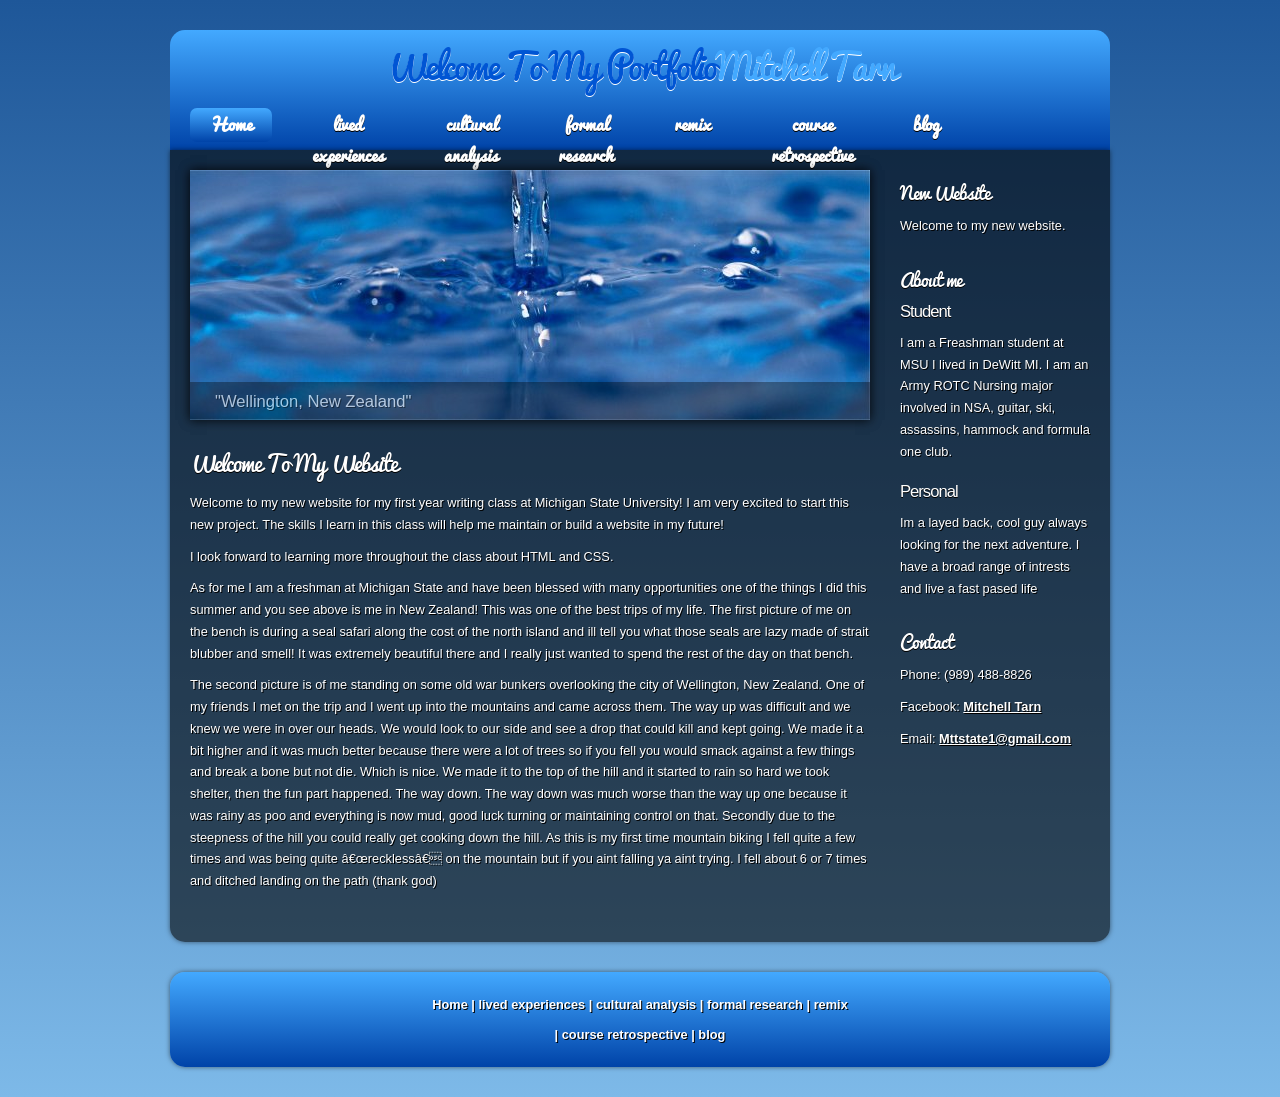
<file: index.html>
<!DOCTYPE html> 
<html>

<head>
  <title>My Portfolio</title>
  <meta name="description" content="website description" />
  <meta name="keywords" content="website keywords, Mitchell Tarn" />
  <meta http-equiv="content-type" content="text/html; charset=windows-1252" />
  <link rel="stylesheet" type="text/css" href="css/style.css" />
  <!-- modernizr enables HTML5 elements and feature detects -->
  <script type="text/javascript" src="js/modernizr-1.5.min.js"></script>
</head>

<body>
  <div id="main">		

    <header>
	  <div id="strapline">
	    <div id="welcome_slogan">
	      <h3>Welcome To My Portfolio<span>Mitchell Tarn</span></h3>
	    </div><!--close welcome_slogan-->
      </div><!--close strapline-->	  
	  <nav>
	    <div id="menubar">
          <ul id="nav">
            <li class="current"><a href="index.html">Home</a></li>
            <li><a href="lived.html">lived <br />experiences</a></li>            <li><a href="cultural.html">cultural <br />analysis</a></li>
            <li><a href="formal.html">formal <br />research</a></li>
            <li><a href="contact.html">remix</a></li>
            <li><a href="#">course <br />retrospective</a></li>
            <li><a href="blog.html">blog</a></li>
          </ul>
        </div><!--close menubar-->	
      </nav>
    </header>
    
	<div id="site_content">		
	  
	  <div class="sidebar_container">       
		<div class="sidebar">
          <div class="sidebar_item">
            <h2>New Website</h2>
            <p>Welcome to my new website. </p>
          </div><!--close sidebar_item--> 
        </div><!--close sidebar-->     		
		<div class="sidebar">
          <div class="sidebar_item">
            <h2>About me</h2>
            <h3>Student</h3>
            <p>I am a Freashman student at MSU I lived in DeWitt MI.
             I am an Army ROTC Nursing major involved in NSA, guitar, 
             ski, assassins, hammock and formula one club. </p>         
		  </div><!--close sidebar_item--> 
        </div><!--close sidebar-->
		<div class="sidebar">
          <div class="sidebar_item">
            <h3>Personal</h3>
            <p>Im a layed back, cool guy always looking for the next adventure.
            I have a broad range of intrests and live a fast pased life</p>         
		  </div><!--close sidebar_item--> 
        </div><!--close sidebar-->  		
        <div class="sidebar">
          <div class="sidebar_item">
            <h2>Contact</h2>
            <p>Phone: (989) 488-8826</p>
            <p>Facebook: <a href="https://www.facebook.com/mitch.tarn">Mitchell Tarn</a></p>
            <p>Email: <a href="mailto:Mttstate1@gmail.com">Mttstate1@gmail.com</a></p>
          </div><!--close sidebar_item--> 
        </div><!--close sidebar-->
       </div><!--close sidebar_container-->	

      <div class="slideshow">
	    <ul class="slideshow">
          <li class="show"><img width="680" height="250" src="images/home_1.jpg" alt="&quot;Wellington, New Zealand&quot;" /></li>
          <li><img width="680" height="250" src="images/home_2.jpg" alt="&quot;War Bunkers, New Zealand&quot;" /></li>
        </ul> 
	  </div>
	   
	  <div id="content">
        <div class="content_item">
		  <h1>Welcome To My Website</h1> 
          <p>Welcome to my new website for my first year writing class at Michigan State University! I am very excited to start this new project.  The skills I learn in this class will help me maintain or build a website in my future!</p>
          <p> I look forward to learning more throughout the class about HTML and CSS.</p>
           <p>As for me I am a freshman at Michigan State and have been blessed with many opportunities one of the things I did this summer and you see above is me in New Zealand! This was one of the best trips of my life.  The first picture of me on the bench is during a seal safari along the cost of the north island and ill tell you what those seals are lazy made of strait blubber and smell! It was extremely beautiful there and I really just wanted to spend the rest of the day on that bench.</p>
           <p> The second picture is of me standing on some old war bunkers overlooking the city of Wellington, New Zealand. One of my friends I met on the trip and I went up into the mountains and came across them. The way up was difficult and we knew we were in over our heads. We would look to our side and see a drop that could kill and kept going. We made it a bit higher and it was much better because there were a lot of trees so if you fell you would smack against a few things and break a bone but not die. Which is nice. We made it to the top of the hill and it started to rain so hard we took shelter, then the fun part happened. The way down. The way down was much worse than the way up one because it was rainy as poo and everything is now mud, good luck turning or maintaining control on that. Secondly due to the steepness of the hill you could really get cooking down the hill. As this is my first time mountain biking I fell quite a few times and was being quite “reckless” on the mountain but if you aint falling ya aint trying. I fell about 6 or 7 times and ditched landing on the path (thank god) </p>
		  
		</div><!--close content_item-->
      </div><!--close content-->   
	</div><!--close site_content-->  	

    <footer>
	  <a href="index.html">Home</a> | <a href="lived.html">lived experiences</a> | <a href="testimonials.html">cultural analysis</a> | <a href="projects.html">formal research</a> | <a href="contact.html">remix</a><br/><br/> | 
	  <a href="#">course retrospective</a> |  <a href="#">blog</a>
    </footer>
	
  </div><!--close main-->
  
  <!-- javascript at the bottom for fast page loading -->
  <script type="text/javascript" src="js/jquery.min.js"></script>
  <script type="text/javascript" src="js/image_slide.js"></script>
  
</body>
</html>
</file>
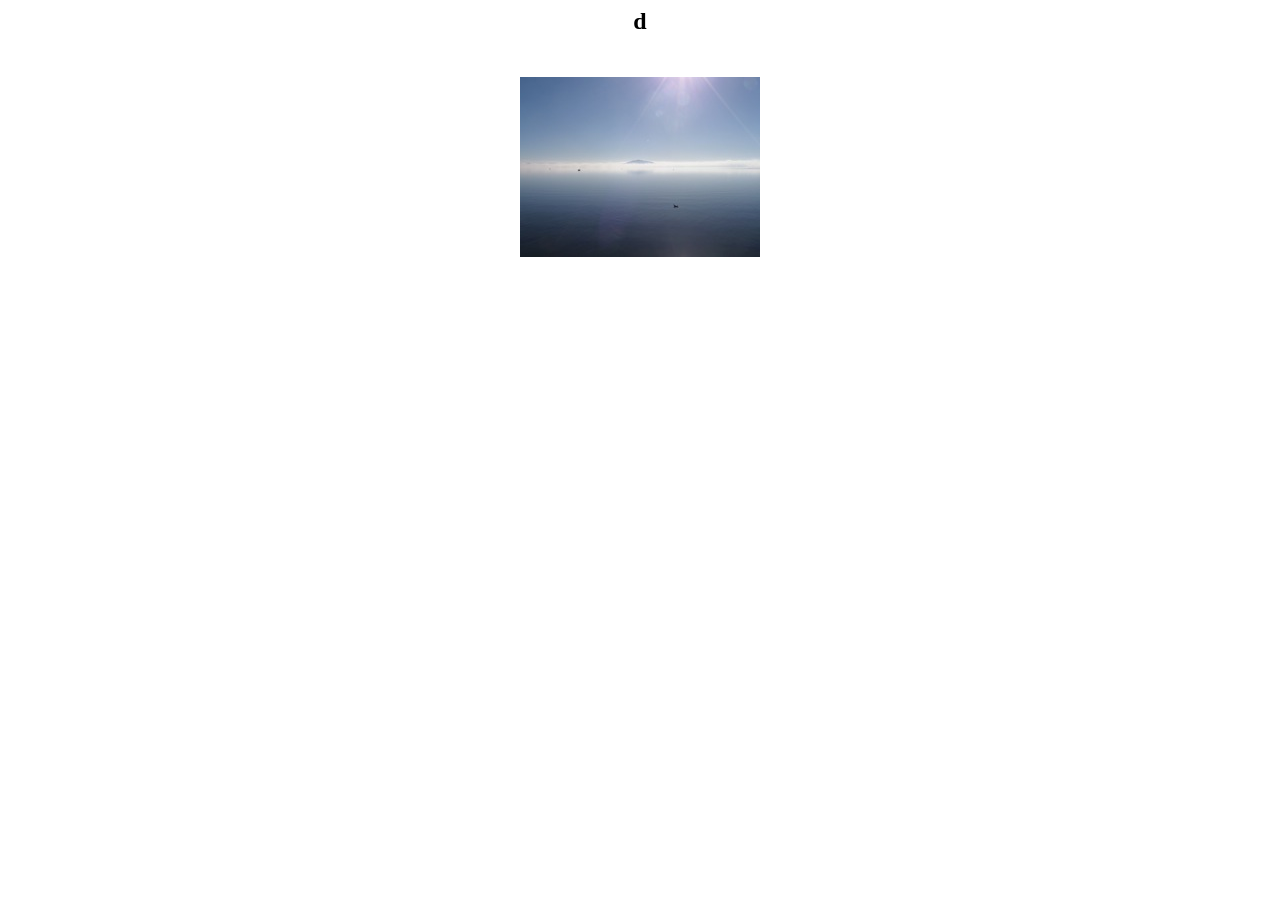
<file: images/index.html>
<!DOCTYPE HTML PUBLIC "-//W3C//DTD HTML 4.01 Transitional//EN">
<html>
 <head>
  <meta http-equiv="Content-Type" content="text/html; charset=utf-8">
  <title>
  d
  </title>
 </head>
 <body bgcolor="#ffffff" text="#000000">
  <h2 align="center">
  d
  </h2>
  
  <p><br>
  <table cellspacing="2" cellpadding="2" width="100%">
     <tr>
    <td align="center" width="33%">
     <a href="Pages/1.html"><img border="0" alt="" src="Thumbnails/1.jpg"></a><br><br>
    </td>
   </tr>

  </table>
 </body>
</html>
</file>
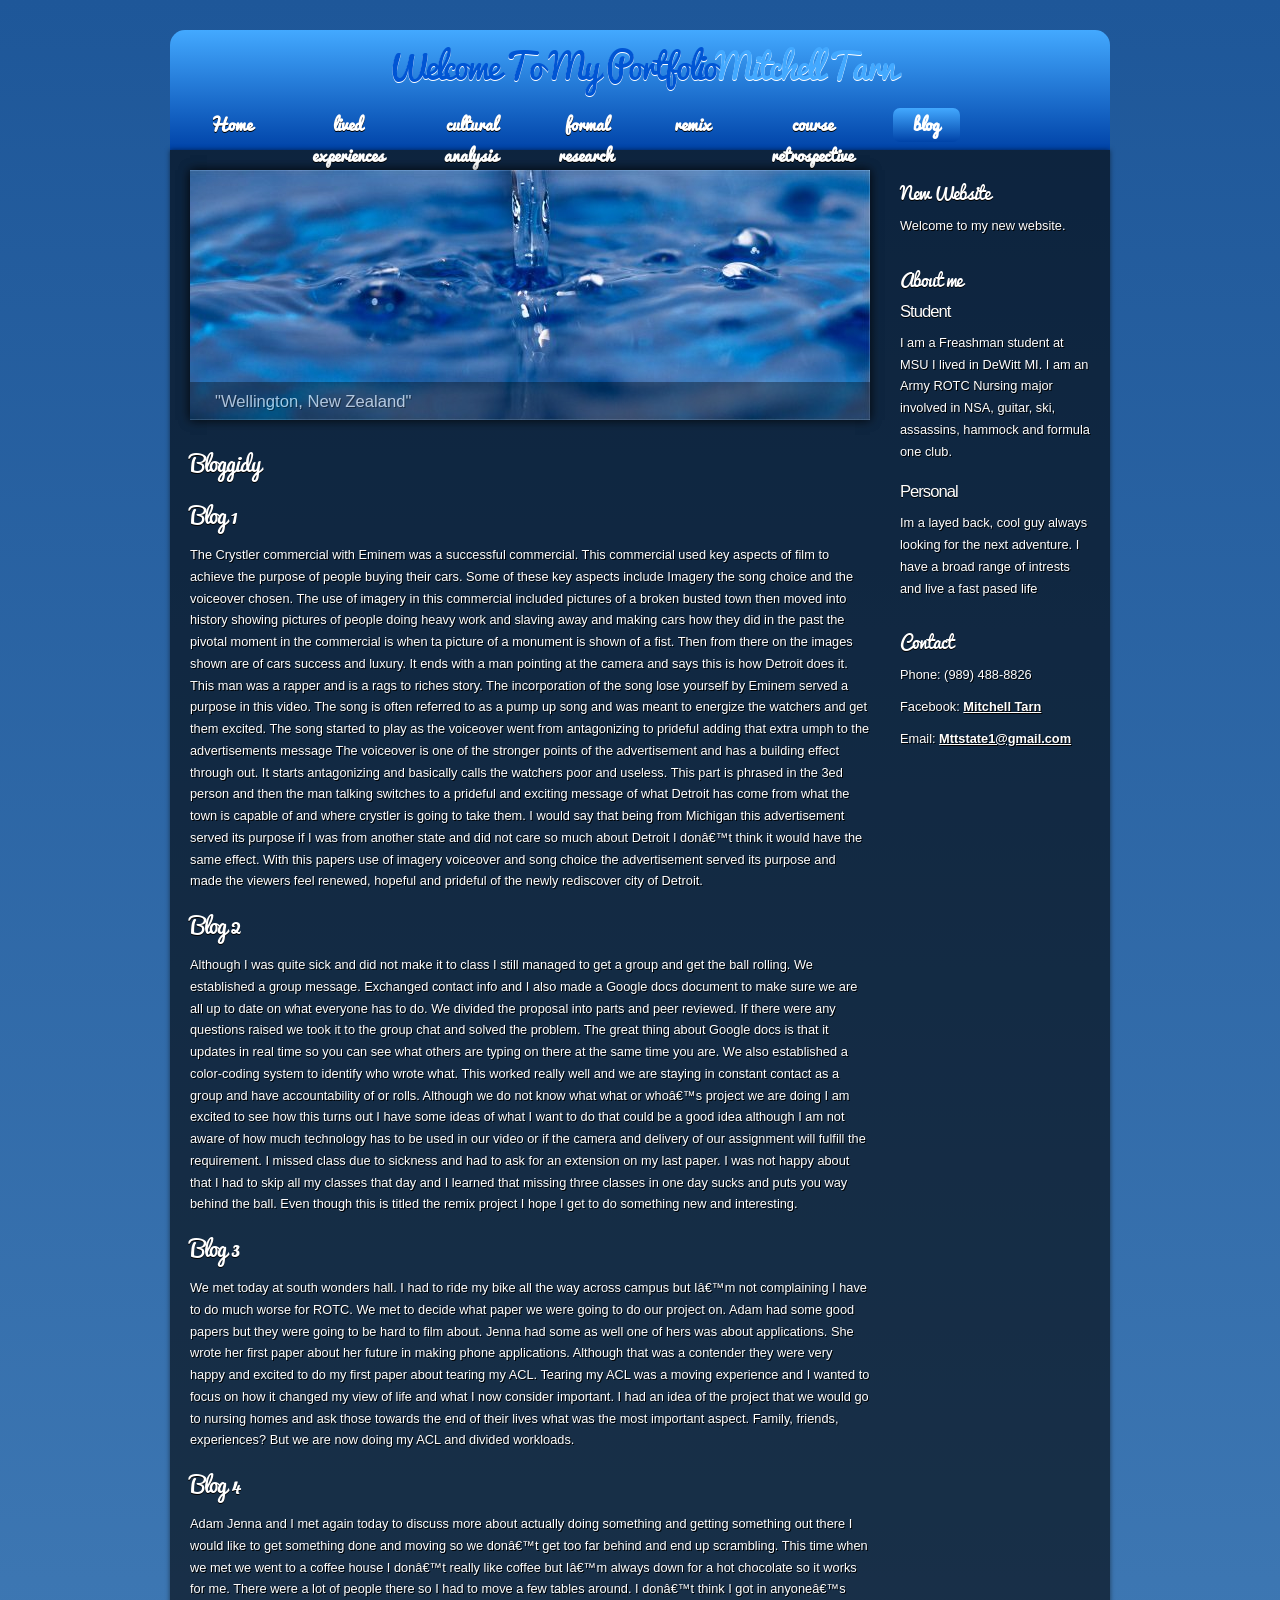
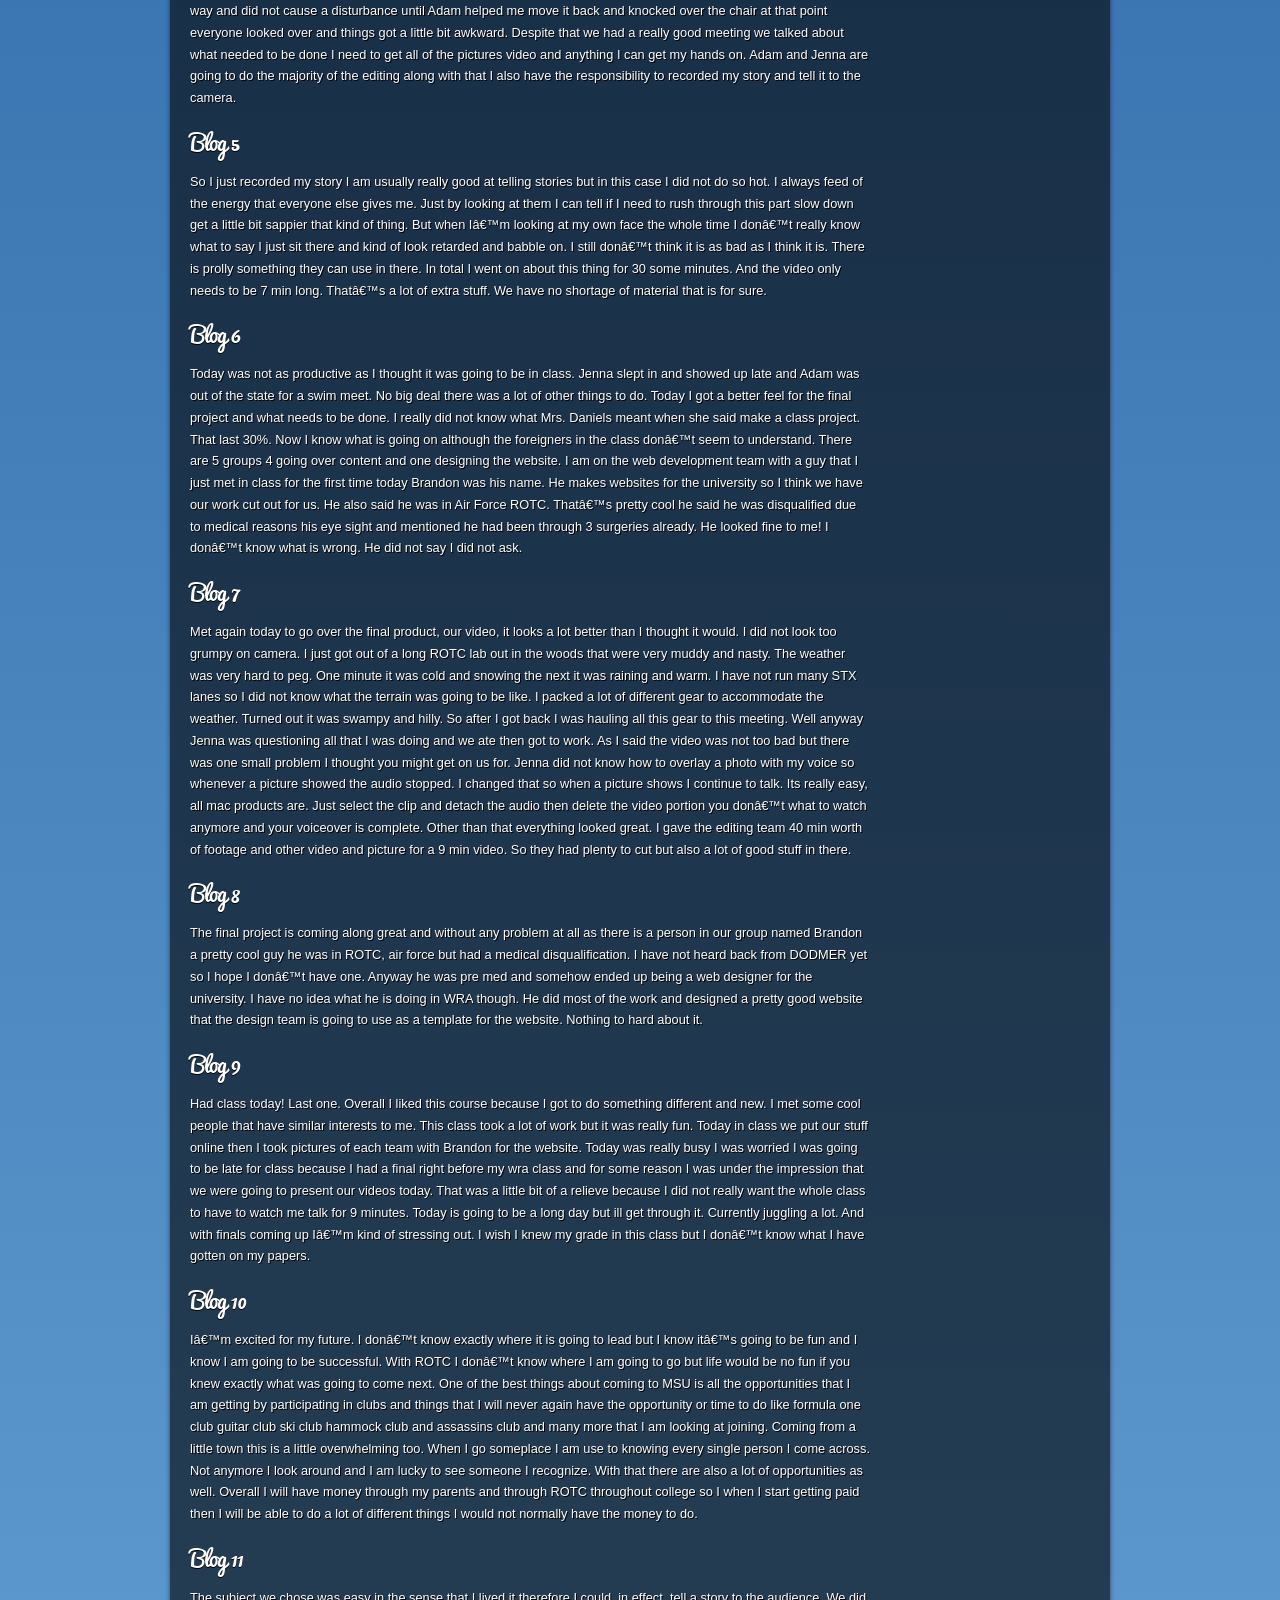
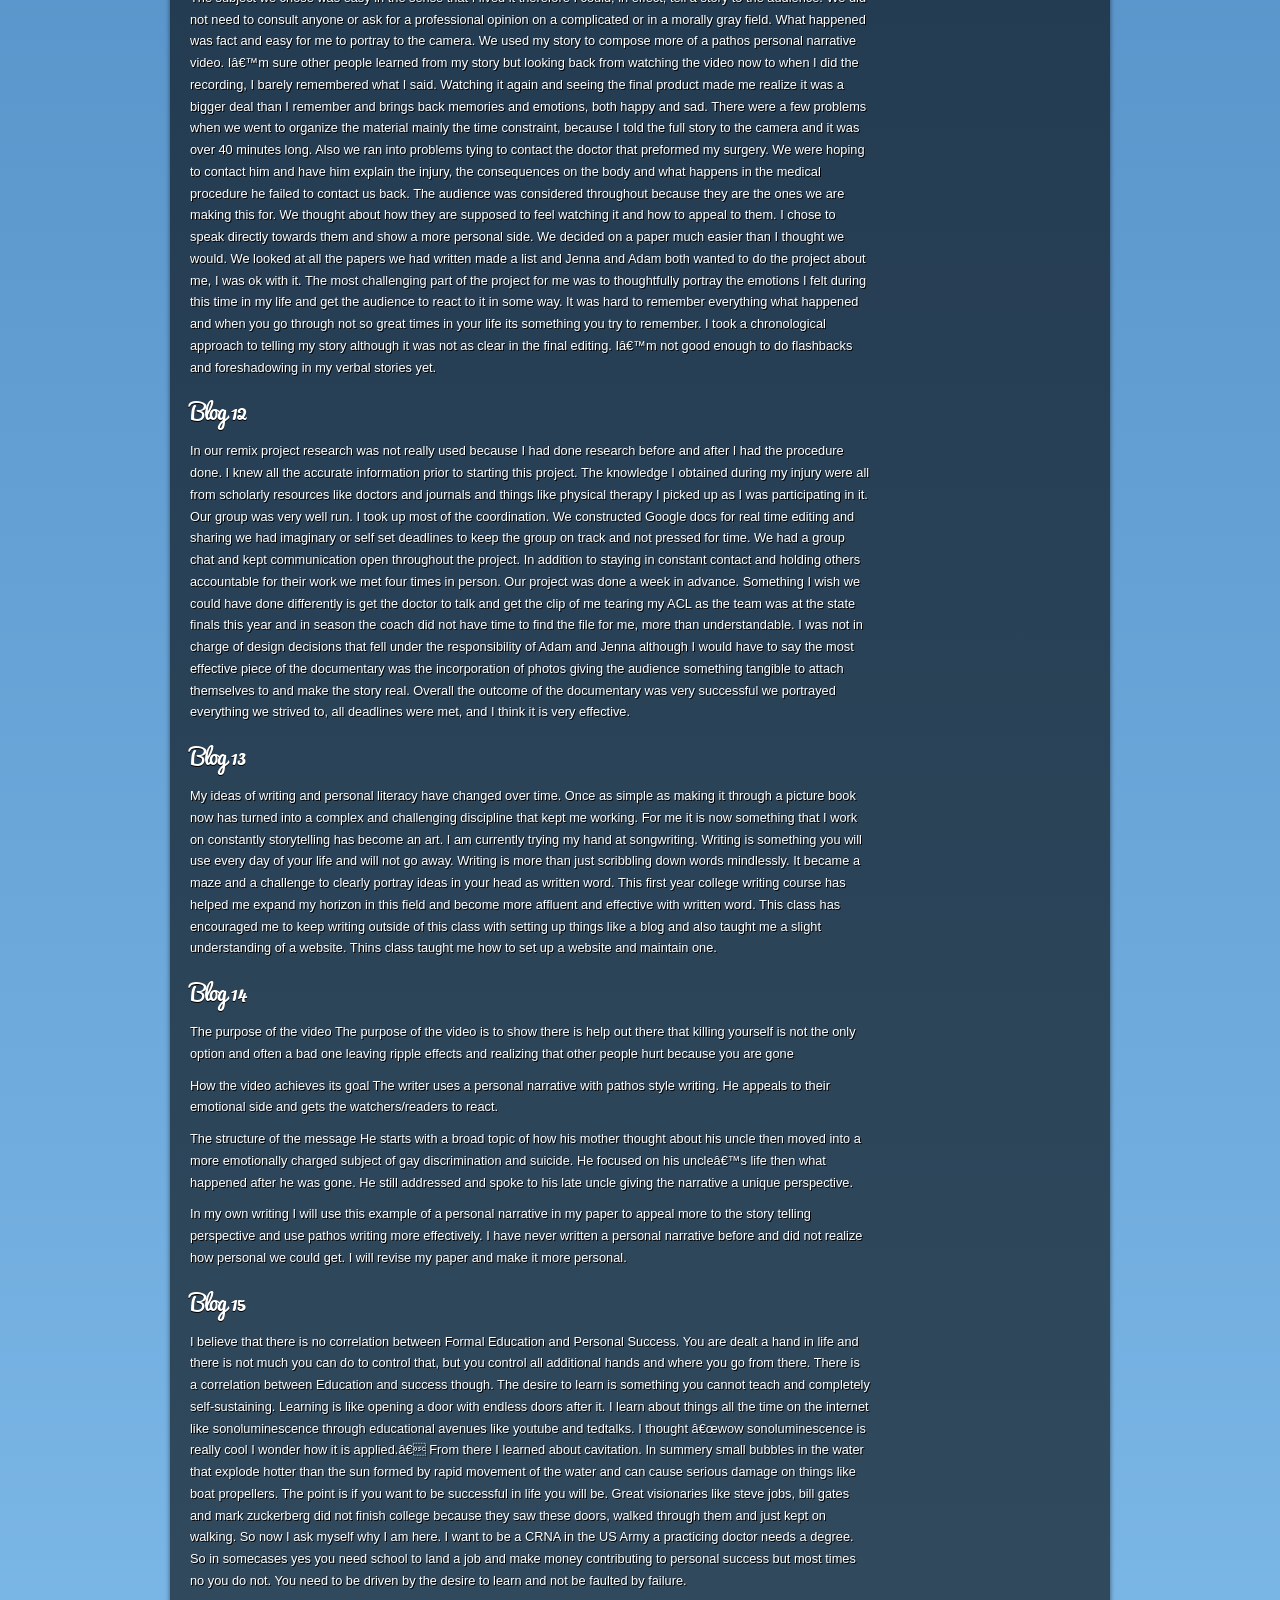
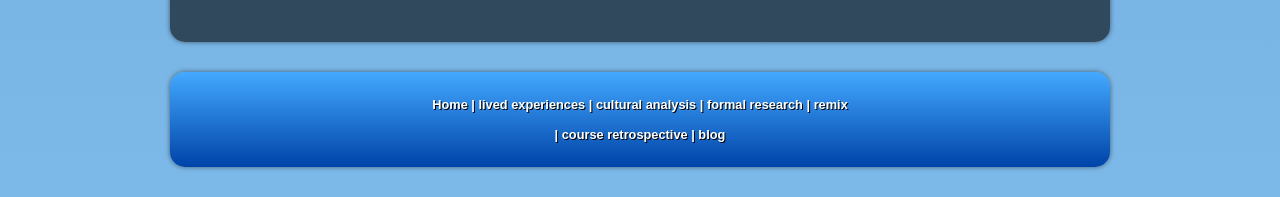
<file: blog.html>
<!DOCTYPE html> 
<html>

<head>
  <title>My Portfolio</title>
  <meta name="description" content="website description" />
  <meta name="keywords" content="website keywords, Mitchell Tarn" />
  <meta http-equiv="content-type" content="text/html; charset=windows-1252" />
  <link rel="stylesheet" type="text/css" href="css/style.css" />
  <!-- modernizr enables HTML5 elements and feature detects -->
  <script type="text/javascript" src="js/modernizr-1.5.min.js"></script>
</head>

<body>
  <div id="main">   

    <header>
    <div id="strapline">
      <div id="welcome_slogan">
        <h3>Welcome To My Portfolio<span>Mitchell Tarn</span></h3>
      </div><!--close welcome_slogan-->
      </div><!--close strapline-->    
    <nav>
      <div id="menubar">
          <ul id="nav">
            <li><a href="index.html">Home</a></li>
            <li><a href="lived.html">lived <br />experiences</a></li>            <li><a href="cultural.html">cultural <br />analysis</a></li>
            <li><a href="projects.html">formal <br />research</a></li>
            <li><a href="contact.html">remix</a></li>
            <li><a href="#">course <br />retrospective</a></li>
            <li class="current"><a href="blog.html">blog</a></li>
          </ul>
        </div><!--close menubar-->  
      </nav>
    </header>
    
  <div id="site_content">   
    
    <div class="sidebar_container">       
    <div class="sidebar">
          <div class="sidebar_item">
            <h2>New Website</h2>
            <p>Welcome to my new website. </p>
          </div><!--close sidebar_item--> 
        </div><!--close sidebar-->        
    <div class="sidebar">
          <div class="sidebar_item">
            <h2>About me</h2>
            <h3>Student</h3>
            <p>I am a Freashman student at MSU I lived in DeWitt MI.
             I am an Army ROTC Nursing major involved in NSA, guitar, 
             ski, assassins, hammock and formula one club. </p>         
      </div><!--close sidebar_item--> 
        </div><!--close sidebar-->
    <div class="sidebar">
          <div class="sidebar_item">
            <h3>Personal</h3>
            <p>Im a layed back, cool guy always looking for the next adventure.
            I have a broad range of intrests and live a fast pased life</p>         
      </div><!--close sidebar_item--> 
        </div><!--close sidebar-->      
        <div class="sidebar">
          <div class="sidebar_item">
            <h2>Contact</h2>
            <p>Phone: (989) 488-8826</p>
            <p>Facebook: <a href="https://www.facebook.com/mitch.tarn">Mitchell Tarn</a></p>
            <p>Email: <a href="mailto:Mttstate1@gmail.com">Mttstate1@gmail.com</a></p>
          </div><!--close sidebar_item--> 
        </div><!--close sidebar-->
       </div><!--close sidebar_container--> 

      <div class="slideshow">
      <ul class="slideshow">
          <li class="show"><img width="680" height="250" src="images/home_1.jpg" alt="&quot;Wellington, New Zealand&quot;" /></li>
          <li><img width="680" height="250" src="images/home_2.jpg" alt="&quot;War Bunkers, New Zealand&quot;" /></li>
        </ul> 
    </div>
     
    <div id="content">
        <div class="content_item">
      <h1>Bloggidy</h1> 
          <h1>Blog 1</h1>
          <p>The Crystler commercial with Eminem was a successful commercial. This commercial used key aspects of film to achieve the purpose of people buying their cars. Some of these key aspects include Imagery the song choice and the voiceover chosen.
The use of imagery in this commercial included pictures of a broken busted town then moved into history showing pictures of people doing heavy work and slaving away and making cars how they did in the past the pivotal moment in the commercial is when ta picture of a monument is shown of a fist. Then from there on the images shown are of cars success and luxury.  It ends with a man pointing at the camera and says this is how Detroit does it. This man was a rapper and is a rags to riches story.
The incorporation of the song lose yourself by Eminem served a purpose in this video. The song is often referred to as a pump up song and was meant to energize the watchers and get them excited. The song started to play as the voiceover went from antagonizing to prideful adding that extra umph to the advertisements message 
The voiceover is one of the stronger points of the advertisement and has a building effect through out. It starts antagonizing and basically calls the watchers poor and useless. This part is phrased in the 3ed person and then the man talking switches to a prideful and exciting message of what Detroit has come from what the town is capable of and where crystler is going to take them. 
I would say that being from Michigan this advertisement served its purpose if I was from another state and did not care so much about Detroit I don’t think it would have the same effect. With this papers use of imagery voiceover and song choice the advertisement served its purpose and made the viewers feel renewed, hopeful and prideful of the newly rediscover city of Detroit. 
</p>
          <h1>Blog 2</h1>
          <p>
Although I was quite sick and did not make it to class I still managed to get a group and get the ball rolling. We established a group message. Exchanged contact info and I also made a Google docs document to make sure we are all up to date on what everyone has to do. We divided the proposal into parts and peer reviewed. If there were any questions raised we took it to the group chat and solved the problem. The great thing about Google docs is that it updates in real time so you can see what others are typing on there at the same time you are. We also established a color-coding system to identify who wrote what. This worked really well and we are staying in constant contact as a group and have accountability of or rolls. Although we do not know what what or who’s project we are doing I am excited to see how this turns out I have some ideas of what I want to do that could be a good idea although I am not aware of how much technology has to be used in our video or if the camera and delivery of our assignment will fulfill the requirement. I missed class due to sickness and had to ask for an extension on my last paper. I was not happy about that I had to skip all my classes that day and I learned that missing three classes in one day sucks and puts you way behind the ball. Even though this is titled the remix project I hope I get to do something new and interesting. 
</p>
          <h1>Blog 3</h1>
          <p>We met today at south wonders hall. I had to ride my bike all the way across campus but I’m not complaining I have to do much worse for ROTC. We met to decide what paper we were going to do our project on. Adam had some good papers but they were going to be hard to film about. Jenna had some as well one of hers was about applications. She wrote her first paper about her future in making phone applications. Although that was a contender they were very happy and excited to do my first paper about tearing my ACL. Tearing my ACL was a moving experience and I wanted to focus on how it changed my view of life and what I now consider important. I had an idea of the project that we would go to nursing homes and ask those towards the end of their lives what was the most important aspect. Family, friends, experiences? But we are now doing my ACL and divided workloads. </p>
          <h1>Blog 4</h1>
          <p>Adam Jenna and I met again today to discuss more about actually doing something and getting something out there I would like to get something done and moving so we don’t get too far behind and end up scrambling. This time when we met we went to a coffee house I don’t really like coffee but I’m always down for a hot chocolate so it works for me. There were a lot of people there so I had to move a few tables around. I don’t think I got in anyone’s way and did not cause a disturbance until Adam helped me move it back and knocked over the chair at that point everyone looked over and things got a little bit awkward. Despite that we had a really good meeting we talked about what needed to be done I need to get all of the pictures video and anything I can get my hands on. Adam and Jenna are going to do the majority of the editing along with that I also have the responsibility to recorded my story and tell it to the camera.

</p>
          <h1>Blog 5</h1>
          <p>So I just recorded my story I am usually really good at telling stories but in this case I did not do so hot. I always feed of the energy that everyone else gives me. Just by looking at them I can tell if I need to rush through this part slow down get a little bit sappier that kind of thing. But when I’m looking at my own face the whole time I don’t really know what to say I just sit there and kind of look retarded and babble on. I still don’t think it is as bad as I think it is. There is prolly something they can use in there. In total I went on about this thing for 30 some minutes. And the video only needs to be 7 min long. That’s a lot of extra stuff. We have no shortage of material that is for sure. </p>
          <h1>Blog 6</h1>
          <p>Today was not as productive as I thought it was going to be in class. Jenna slept in and showed up late and Adam was out of the state for a swim meet. No big deal there was a lot of other things to do. Today I got a better feel for the final project and what needs to be done. I really did not know what Mrs. Daniels meant when she said make a class project. That last 30%. Now I know what is going on although the foreigners in the class don’t seem to understand. There are 5 groups 4 going over content and one designing the website. I am on the web development team with a guy that I just met in class for the first time today Brandon was his name. He makes websites for the university so I think we have our work cut out for us. He also said he was in Air Force ROTC. That’s pretty cool he said he was disqualified due to medical reasons his eye sight and mentioned he had been through 3 surgeries already. He looked fine to me! I don’t know what is wrong. He did not say I did not ask. </p>
          <h1>Blog 7</h1>
          <p>Met again today to go over the final product, our video, it looks a lot better than I thought it would. I did not look too grumpy on camera. I just got out of a long ROTC lab out in the woods that were very muddy and nasty. The weather was very hard to peg. One minute it was cold and snowing the next it was raining and warm. I have not run many STX lanes so I did not know what the terrain was going to be like. I packed a lot of different gear to accommodate the weather. Turned out it was swampy and hilly. So after I got back I was hauling all this gear to this meeting. Well anyway Jenna was questioning all that I was doing and we ate then got to work. As I said the video was not too bad but there was one small problem I thought you might get on us for. Jenna did not know how to overlay a photo with my voice so whenever a picture showed the audio stopped. I changed that so when a picture shows I continue to talk. Its really easy, all mac products are. Just select the clip and detach the audio then delete the video portion you don’t what to watch anymore and your voiceover is complete. Other than that everything looked great. I gave the editing team 40 min worth of footage and other video and picture for a 9 min video. So they had plenty to cut but also a lot of good stuff in there.   </p>
          <h1>Blog 8</h1>
          <p>The final project is coming along great and without any problem at all as there is a person in our group named Brandon a pretty cool guy he was in ROTC, air force but had a medical disqualification. I have not heard back from DODMER yet so I hope I don’t have one. Anyway he was pre med and somehow ended up being a web designer for the university. I have no idea what he is doing in WRA though. He did most of the work and designed a pretty good website that the design team is going to use as a template for the website. Nothing to hard about it. </p>
          <h1>Blog 9</h1>
          <p>Had class today! Last one. Overall I liked this course because I got to do something different and new.  I met some cool people that have similar interests to me. This class took a lot of work but it was really fun. Today in class we put our stuff online then I took pictures of each team with Brandon for the website. Today was really busy I was worried I was going to be late for class because I had a final right before my wra class and for some reason I was under the impression that we were going to present our videos today. That was a little bit of a relieve because I did not really want the whole class to have to watch me talk for 9 minutes. Today is going to be a long day but ill get through it. Currently juggling a lot. And with finals coming up I’m kind of stressing out. I wish I knew my grade in this class but I don’t know what I have gotten on my papers.</p>
          <h1>Blog 10</h1>
          <p>I’m excited for my future. I don’t know exactly where it is going to lead but I know it’s going to be fun and I know I am going to be successful. With ROTC I don’t know where I am going to go but life would be no fun if you knew exactly what was going to come next. One of the best things about coming to MSU is all the opportunities that I am getting by participating in clubs and things that I will never again have the opportunity or time to do like formula one club guitar club ski club hammock club and assassins club and many more that I am looking at joining. Coming from a little town this is a little overwhelming too. When I go someplace I am use to knowing every single person I come across. Not anymore I look around and I am lucky to see someone I recognize. With that there are also a lot of opportunities as well. Overall I will have money through my parents and through ROTC throughout college so I when I start getting paid then I will be able to do a lot of different things I would not normally have the money to do. </p>
          <h1>Blog 11</h1>
          <p>The subject we chose was easy in the sense that I lived it therefore I could, in effect, tell a story to the audience. We did not need to consult anyone or ask for a professional opinion on a complicated or in a morally gray field. What happened was fact and easy for me to portray to the camera. We used my story to compose more of a pathos personal narrative video. I’m sure other people learned from my story but looking back from watching the video now to when I did the recording, I barely remembered what I said. Watching it again and seeing the final product made me realize it was a bigger deal than I remember and brings back memories and emotions, both happy and sad. There were a few problems when we went to organize the material mainly the time constraint, because I told the full story to the camera and it was over 40 minutes long. Also we ran into problems tying to contact the doctor that preformed my surgery. We were hoping to contact him and have him explain the injury, the consequences on the body and what happens in the medical procedure he failed to contact us back. The audience was considered throughout because they are the ones we are making this for. We thought about how they are supposed to feel watching it and how to appeal to them. I chose to speak directly towards them and show a more personal side. We decided on a paper much easier than I thought we would. We looked at all the papers we had written made a list and Jenna and Adam both wanted to do the project about me, I was ok with it. The most challenging part of the project for me was to thoughtfully portray the emotions I felt during this time in my life and get the audience to react to it in some way. It was hard to remember everything what happened and when you go through not so great times in your life its something you try to remember. I took a chronological approach to telling my story although it was not as clear in the final editing. I’m not good enough to do flashbacks and foreshadowing in my verbal stories yet. </p>
          <h1>Blog 12</h1>
          <p>In our remix project research was not really used because I had done research before and after I had the procedure done. I knew all the accurate information prior to starting this project. The knowledge I obtained during my injury were all from scholarly resources like doctors and journals and things like physical therapy I picked up as I was participating in it. Our group was very well run. I took up most of the coordination. We constructed Google docs for real time editing and sharing we had imaginary or self set deadlines to keep the group on track and not pressed for time. We had a group chat and kept communication open throughout the project. In addition to staying in constant contact and holding others accountable for their work we met four times in person. Our project was done a week in advance. Something I wish we could have done differently is get the doctor to talk and get the clip of me tearing my ACL as the team was at the state finals this year and in season the coach did not have time to find the file for me, more than understandable. I was not in charge of design decisions that fell under the responsibility of Adam and Jenna although I would have to say the most effective piece of the documentary was the incorporation of photos giving the audience something tangible to attach themselves to and make the story real. Overall the outcome of the documentary was very successful we portrayed everything we strived to, all deadlines were met, and I think it is very effective. </p>
          <h1>Blog 13</h1>
          <p>My ideas of writing and personal literacy have changed over time. Once as simple as making it through a picture book now has turned into a complex and challenging discipline that kept me working. For me it is now something that I work on constantly storytelling has become an art. I am currently trying my hand at songwriting. Writing is something you will use every day of your life and will not go away. Writing is more than just scribbling down words mindlessly. It became a maze and a challenge to clearly portray ideas in your head as written word. This first year college writing course has helped me expand my horizon in this field and become more affluent and effective with written word. This class has encouraged me to keep writing outside of this class with setting up things like a blog and also taught me a slight understanding of a website. Thins class taught me how to set up a website and maintain one. </p>
          <h1>Blog 14</h1>
          <p>The purpose of the video
  The purpose of the video is to show there is help out there that killing yourself is not the only option and often a bad one leaving ripple effects and realizing that other people hurt because you are gone</p>
<p>How the video achieves its goal 
  The writer uses a personal narrative with pathos style writing. He appeals to their emotional side and gets the watchers/readers to react.</p> 

<p>The structure of the message
  He starts with a broad topic of how his mother thought about his uncle then moved into a more emotionally charged subject of gay discrimination and suicide. He focused on his uncle’s life then what happened after he was gone. He still addressed and spoke to his late uncle giving the narrative a unique perspective.</p>

<p>In my own writing
  I will use this example of a personal narrative in my paper to appeal more to the story telling perspective and use pathos writing more effectively. I have never written a personal narrative before and did not realize how personal we could get. I will revise my paper and make it more personal. </p>
          <h1>Blog 15</h1>
          <p>I believe that there is no correlation between Formal Education and Personal Success. You are dealt a hand in life and there is not much you can do to control that, but you control all additional hands and where you go from there. There is a correlation between Education and success though. The desire to learn is something you cannot teach and completely self-sustaining. Learning is like opening a door with endless doors after it. I learn about things all the time on the internet like sonoluminescence through educational avenues like youtube and tedtalks. I thought “wow sonoluminescence is really cool I wonder how it is applied.” From there I learned about cavitation. In summery small bubbles in the water that explode hotter than the sun formed by rapid movement of the water and can cause serious damage on things like boat propellers. The point is if you want to be successful in life you will be. Great visionaries like steve jobs, bill gates and mark zuckerberg did not finish college because they saw these doors, walked through them and just kept on walking. So now I ask myself why I am here. I want to be a CRNA in the US Army a practicing doctor needs a degree. So in somecases yes you need school to land a job and make money contributing to personal success but most times no you do not. You need to be driven by the desire to learn and not be faulted by failure. </p>

    
          
        
      
    </div><!--close content_item-->
      </div><!--close content-->   
  </div><!--close site_content-->   

    <footer>
    <a href="index.html">Home</a> | <a href="lived.html">lived experiences</a> | <a href="testimonials.html">cultural analysis</a> | <a href="projects.html">formal research</a> | <a href="contact.html">remix</a><br/><br/> | 
    <a href="#">course retrospective</a> |  <a href="#">blog</a>
    </footer>
  
  </div><!--close main-->
  
  <!-- javascript at the bottom for fast page loading -->
  <script type="text/javascript" src="js/jquery.min.js"></script>
  <script type="text/javascript" src="js/image_slide.js"></script>
  
</body>
</html>
</file>
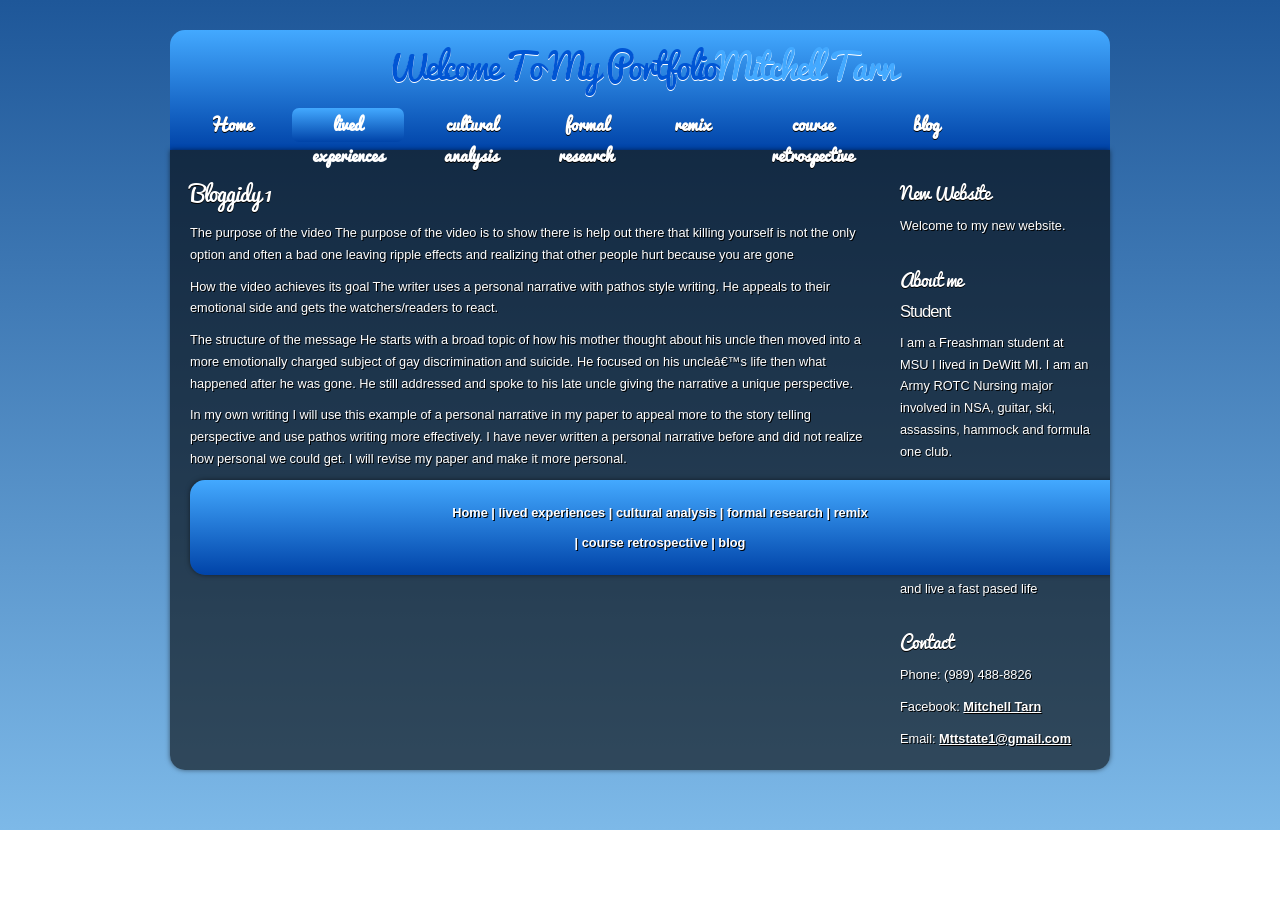
<file: blog1readmore.html>
<!DOCTYPE html> 
<html>

<head>
  <title>My Portfolio</title>
  <meta name="description" content="website description" />
  <meta name="keywords" content="website keywords, Mitchell Tarn" />
  <meta http-equiv="content-type" content="text/html; charset=windows-1252" />
  <link rel="stylesheet" type="text/css" href="css/style.css" />
  <!-- modernizr enables HTML5 elements and feature detects -->
  <script type="text/javascript" src="js/modernizr-1.5.min.js"></script>
</head>

<body>
  <div id="main">		

    <header>
	  <div id="strapline">
	    <div id="welcome_slogan">
	      <h3>Welcome To My Portfolio<span>Mitchell Tarn</span></h3>
	    </div><!--close welcome_slogan-->
      </div><!--close strapline-->	  
	  <nav>
	    <div id="menubar">
          <ul id="nav">
            <li><a href="index.html">Home</a></li>
            <li class="current"><a href="lived.html">lived <br />experiences</a></li>       
            <li><a href="testimonials.html">cultural <br />analysis</a></li>
            <li><a href="projects.html">formal <br />research</a></li>
            <li><a href="contact.html">remix</a></li>
            <li><a href="#">course <br />retrospective</a></li>
            <li><a href="#">blog</a></li>
          </ul>
        </div><!--close menubar-->	
      </nav>
    </header>
    
	<div id="site_content">		
	  
	  <div class="sidebar_container">       
		<div class="sidebar">
          <div class="sidebar_item">
            <h2>New Website</h2>
            <p>Welcome to my new website. </p>
          </div><!--close sidebar_item--> 
        </div><!--close sidebar-->     		
		<div class="sidebar">
          <div class="sidebar_item">
            <h2>About me</h2>
            <h3>Student</h3>
            <p>I am a Freashman student at MSU I lived in DeWitt MI.
             I am an Army ROTC Nursing major involved in NSA, guitar, 
             ski, assassins, hammock and formula one club. </p>         
		  </div><!--close sidebar_item--> 
        </div><!--close sidebar-->
		<div class="sidebar">
          <div class="sidebar_item">
            <h3>Personal</h3>
            <p>Im a layed back, cool guy always looking for the next adventure.
            I have a broad range of intrests and live a fast pased life</p>         
		  </div><!--close sidebar_item--> 
        </div><!--close sidebar-->  		
        <div class="sidebar">
          <div class="sidebar_item">
            <h2>Contact</h2>
            <p>Phone: (989) 488-8826</p>
            <p>Facebook: <a href="https://www.facebook.com/mitch.tarn">Mitchell Tarn</a></p>
            <p>Email: <a href="mailto:Mttstate1@gmail.com">Mttstate1@gmail.com</a></p>
          </div><!--close sidebar_item--> 
        </div><!--close sidebar-->
       </div><!--close sidebar_container-->	

	   
	  <div id="content">
        <div class="content_item">
		<h1>Bloggidy 1</h1>
   
   <p>The purpose of the video
  The purpose of the video is to show there is help out there that killing yourself is not the only option and often a bad one leaving ripple effects and realizing that other people hurt because you are gone</p>
<p>How the video achieves its goal 
  The writer uses a personal narrative with pathos style writing. He appeals to their emotional side and gets the watchers/readers to react.</p> 

<p>The structure of the message
  He starts with a broad topic of how his mother thought about his uncle then moved into a more emotionally charged subject of gay discrimination and suicide. He focused on his uncle’s life then what happened after he was gone. He still addressed and spoke to his late uncle giving the narrative a unique perspective.</p>

<p>In my own writing
  I will use this example of a personal narrative in my paper to appeal more to the story telling perspective and use pathos writing more effectively. I have never written a personal narrative before and did not realize how personal we could get. I will revise my paper and make it more personal. </p>

    <footer>
	  <a href="index.html">Home</a> | <a href="ourwork.html">lived experiences</a> | <a href="testimonials.html">cultural analysis</a> | <a href="projects.html">formal research</a> | <a href="contact.html">remix</a><br/><br/> | 
	  <a href="#">course retrospective</a> |  <a href="#">blog</a>
    </footer>
	
  </div><!--close main-->
  
  <!-- javascript at the bottom for fast page loading -->
  <script type="text/javascript" src="js/jquery.min.js"></script>
  <script type="text/javascript" src="js/image_slide.js"></script>
  
</body>
</html>
</file>
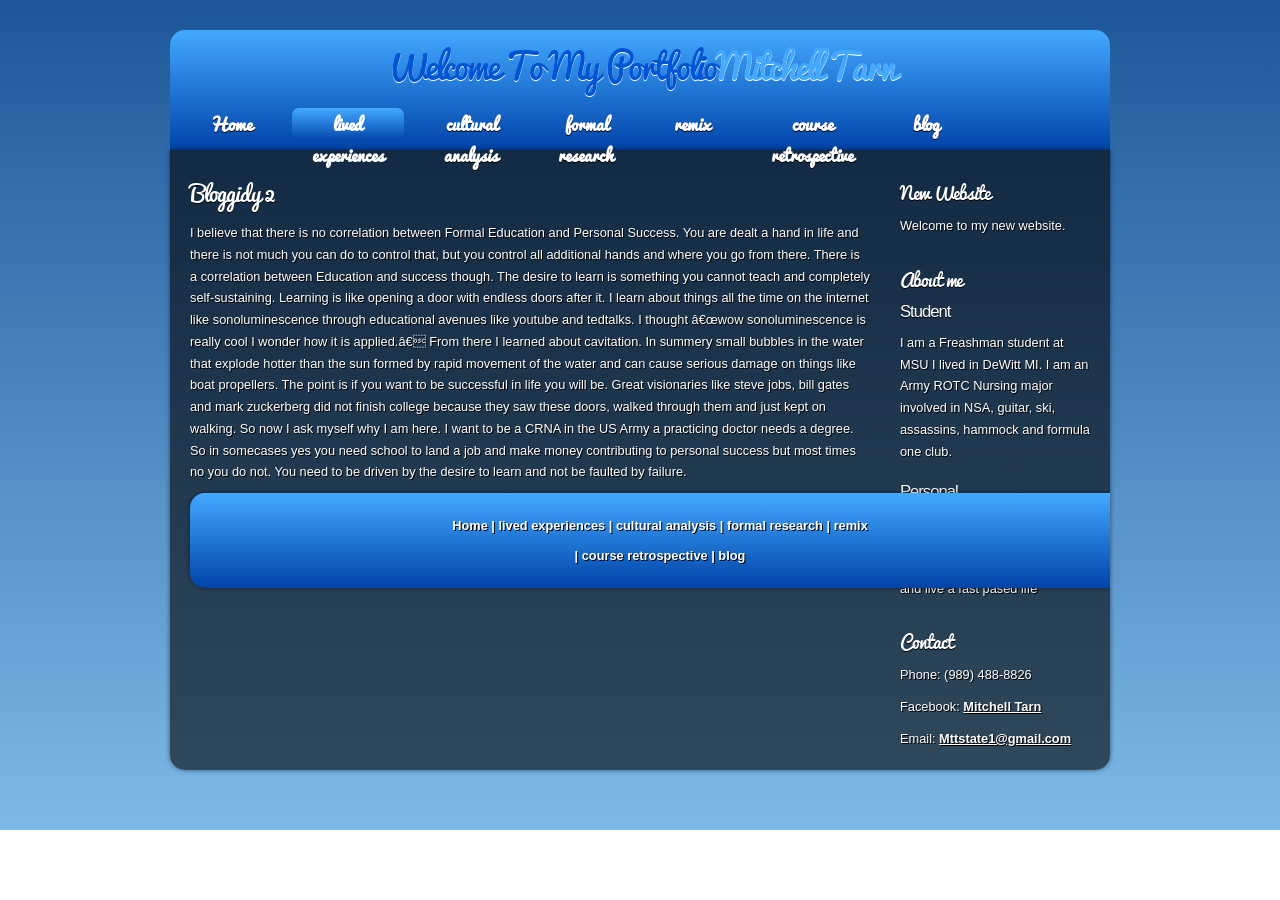
<file: blog2readmore.html>
<!DOCTYPE html> 
<html>

<head>
  <title>My Portfolio</title>
  <meta name="description" content="website description" />
  <meta name="keywords" content="website keywords, Mitchell Tarn" />
  <meta http-equiv="content-type" content="text/html; charset=windows-1252" />
  <link rel="stylesheet" type="text/css" href="css/style.css" />
  <!-- modernizr enables HTML5 elements and feature detects -->
  <script type="text/javascript" src="js/modernizr-1.5.min.js"></script>
</head>

<body>
  <div id="main">		

    <header>
	  <div id="strapline">
	    <div id="welcome_slogan">
	      <h3>Welcome To My Portfolio<span>Mitchell Tarn</span></h3>
	    </div><!--close welcome_slogan-->
      </div><!--close strapline-->	  
	  <nav>
	    <div id="menubar">
          <ul id="nav">
            <li><a href="index.html">Home</a></li>
            <li class="current"><a href="lived.html">lived <br />experiences</a></li>       
            <li><a href="testimonials.html">cultural <br />analysis</a></li>
            <li><a href="projects.html">formal <br />research</a></li>
            <li><a href="contact.html">remix</a></li>
            <li><a href="#">course <br />retrospective</a></li>
            <li><a href="#">blog</a></li>
          </ul>
        </div><!--close menubar-->	
      </nav>
    </header>
    
	<div id="site_content">		
	  
	  <div class="sidebar_container">       
		<div class="sidebar">
          <div class="sidebar_item">
            <h2>New Website</h2>
            <p>Welcome to my new website. </p>
          </div><!--close sidebar_item--> 
        </div><!--close sidebar-->     		
		<div class="sidebar">
          <div class="sidebar_item">
            <h2>About me</h2>
            <h3>Student</h3>
            <p>I am a Freashman student at MSU I lived in DeWitt MI.
             I am an Army ROTC Nursing major involved in NSA, guitar, 
             ski, assassins, hammock and formula one club. </p>         
		  </div><!--close sidebar_item--> 
        </div><!--close sidebar-->
		<div class="sidebar">
          <div class="sidebar_item">
            <h3>Personal</h3>
            <p>Im a layed back, cool guy always looking for the next adventure.
            I have a broad range of intrests and live a fast pased life</p>         
		  </div><!--close sidebar_item--> 
        </div><!--close sidebar-->  		
        <div class="sidebar">
          <div class="sidebar_item">
            <h2>Contact</h2>
            <p>Phone: (989) 488-8826</p>
            <p>Facebook: <a href="https://www.facebook.com/mitch.tarn">Mitchell Tarn</a></p>
            <p>Email: <a href="mailto:Mttstate1@gmail.com">Mttstate1@gmail.com</a></p>
          </div><!--close sidebar_item--> 
        </div><!--close sidebar-->
       </div><!--close sidebar_container-->	

	   
	  <div id="content">
        <div class="content_item">
		<h1>Bloggidy 2</h1>
    
    <p>I believe that there is no correlation between Formal Education and Personal Success. You are dealt a hand in life and there is not much you can do to control that, but you control all additional hands and where you go from there. There is a correlation between Education and success though. The desire to learn is something you cannot teach and completely self-sustaining. Learning is like opening a door with endless doors after it. I learn about things all the time on the internet like sonoluminescence through educational avenues like youtube and tedtalks. I thought “wow sonoluminescence is really cool I wonder how it is applied.” From there I learned about cavitation. In summery small bubbles in the water that explode hotter than the sun formed by rapid movement of the water and can cause serious damage on things like boat propellers. The point is if you want to be successful in life you will be. Great visionaries like steve jobs, bill gates and mark zuckerberg did not finish college because they saw these doors, walked through them and just kept on walking. So now I ask myself why I am here. I want to be a CRNA in the US Army a practicing doctor needs a degree. So in somecases yes you need school to land a job and make money contributing to personal success but most times no you do not. You need to be driven by the desire to learn and not be faulted by failure. </p>

    <footer>
	  <a href="index.html">Home</a> | <a href="ourwork.html">lived experiences</a> | <a href="testimonials.html">cultural analysis</a> | <a href="projects.html">formal research</a> | <a href="contact.html">remix</a><br/><br/> | 
	  <a href="#">course retrospective</a> |  <a href="#">blog</a>
    </footer>
	
  </div><!--close main-->
  
  <!-- javascript at the bottom for fast page loading -->
  <script type="text/javascript" src="js/jquery.min.js"></script>
  <script type="text/javascript" src="js/image_slide.js"></script>
  
</body>
</html>
</file>
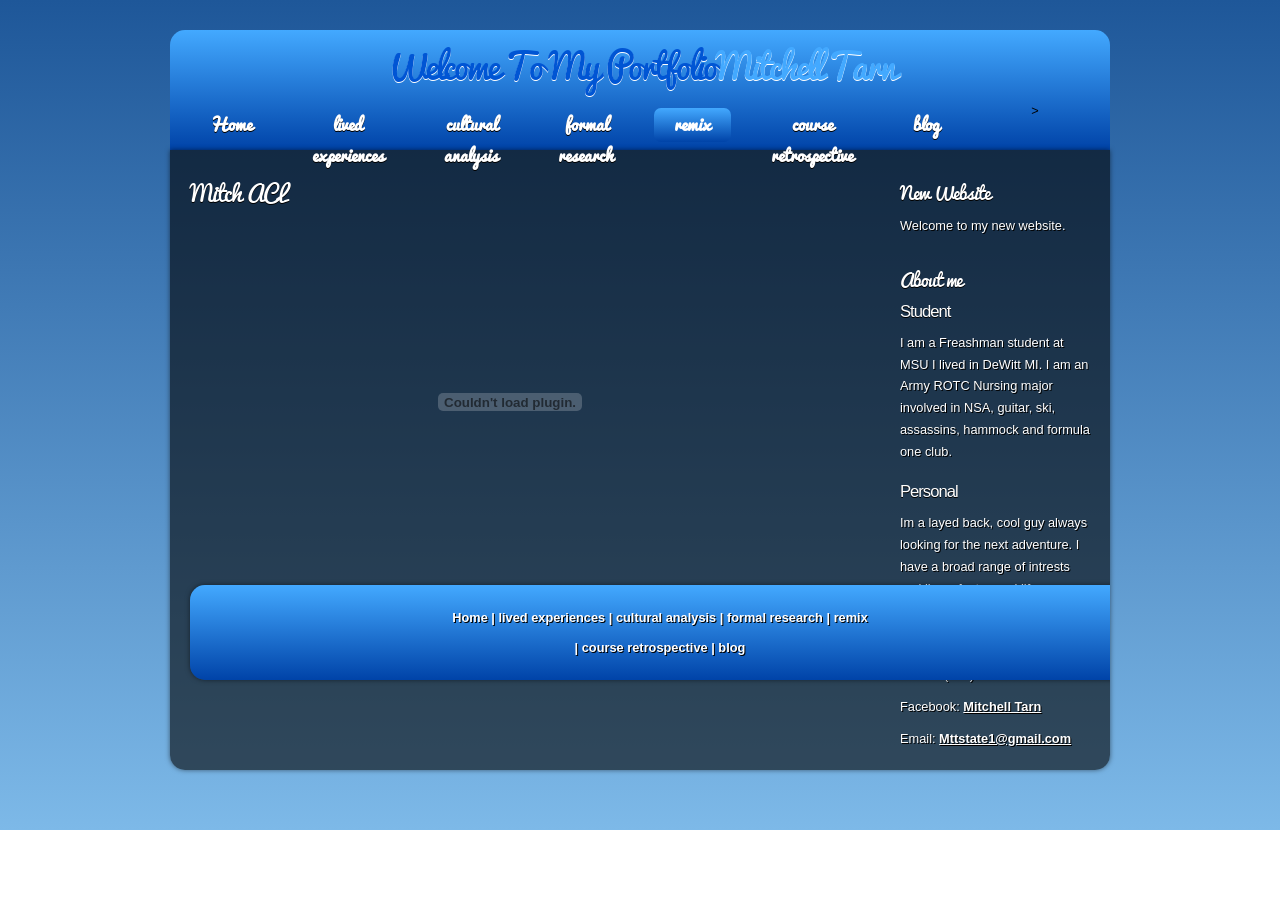
<file: contact.html>
<!DOCTYPE html> 
<html>

<head>
  <title>My Portfolio</title>
  <meta name="description" content="website description" />
  <meta name="keywords" content="website keywords, Mitchell Tarn" />
  <meta http-equiv="content-type" content="text/html; charset=windows-1252" />
  <link rel="stylesheet" type="text/css" href="css/style.css" />
  <!-- modernizr enables HTML5 elements and feature detects -->
  <script type="text/javascript" src="js/modernizr-1.5.min.js"></script>
</head>

<body>
  <div id="main">		

    <header>
	  <div id="strapline">
	    <div id="welcome_slogan">
	      <h3>Welcome To My Portfolio<span>Mitchell Tarn</span></h3>
	    </div><!--close welcome_slogan-->
      </div><!--close strapline-->	  
	  <nav>
	    <div id="menubar">
          <ul id="nav">
            <li><a href="index.html">Home</a></li>
            <li><a href="lived.html">lived <br />experiences</a></li>       
            <li><a href="testimonials.html">cultural <br />analysis</a></li>
            <li><a href="formal.html">formal <br />research</a></li>
            <li class="current">><a href="contact.html">remix</a></li>
            <li><a href="#">course <br />retrospective</a></li>
            <li><a href="blog.html">blog</a></li>
          </ul>
        </div><!--close menubar-->	
      </nav>
    </header>
    
	<div id="site_content">		
	  
	  <div class="sidebar_container">       
		<div class="sidebar">
          <div class="sidebar_item">
            <h2>New Website</h2>
            <p>Welcome to my new website. </p>
          </div><!--close sidebar_item--> 
        </div><!--close sidebar-->     		
		<div class="sidebar">
          <div class="sidebar_item">
            <h2>About me</h2>
            <h3>Student</h3>
            <p>I am a Freashman student at MSU I lived in DeWitt MI.
             I am an Army ROTC Nursing major involved in NSA, guitar, 
             ski, assassins, hammock and formula one club. </p>         
		  </div><!--close sidebar_item--> 
        </div><!--close sidebar-->
		<div class="sidebar">
          <div class="sidebar_item">
            <h3>Personal</h3>
            <p>Im a layed back, cool guy always looking for the next adventure.
            I have a broad range of intrests and live a fast pased life</p>         
		  </div><!--close sidebar_item--> 
        </div><!--close sidebar-->  		
        <div class="sidebar">
          <div class="sidebar_item">
            <h2>Contact</h2>
            <p>Phone: (989) 488-8826</p>
            <p>Facebook: <a href="https://www.facebook.com/mitch.tarn">Mitchell Tarn</a></p>
            <p>Email: <a href="mailto:Mttstate1@gmail.com">Mttstate1@gmail.com</a></p>
          </div><!--close sidebar_item--> 
        </div><!--close sidebar-->
       </div><!--close sidebar_container-->	

	   
	  <div id="content">
        <div class="content_item">
		<h1>Mitch ACL</h1>
    
      <object width="640" height="360"><param name="movie" value="//www.youtube.com/v/pI53qTAiTYc?hl=en_US&amp;version=3"></param><param name="allowFullScreen" value="true"></param><param name="allowscriptaccess" value="always"></param><embed src="//www.youtube.com/v/pI53qTAiTYc?hl=en_US&amp;version=3" type="application/x-shockwave-flash" width="640" height="360" allowscriptaccess="always" allowfullscreen="true"></embed></object>
    	

    <footer>
	  <a href="index.html">Home</a> | <a href="ourwork.html">lived experiences</a> | <a href="testimonials.html">cultural analysis</a> | <a href="projects.html">formal research</a> | <a href="contact.html">remix</a><br/><br/> | 
	  <a href="#">course retrospective</a> |  <a href="#">blog</a>
    </footer>
	
  </div><!--close main-->
  
  <!-- javascript at the bottom for fast page loading -->
  <script type="text/javascript" src="js/jquery.min.js"></script>
  <script type="text/javascript" src="js/image_slide.js"></script>
  
</body>
</html>
</file>
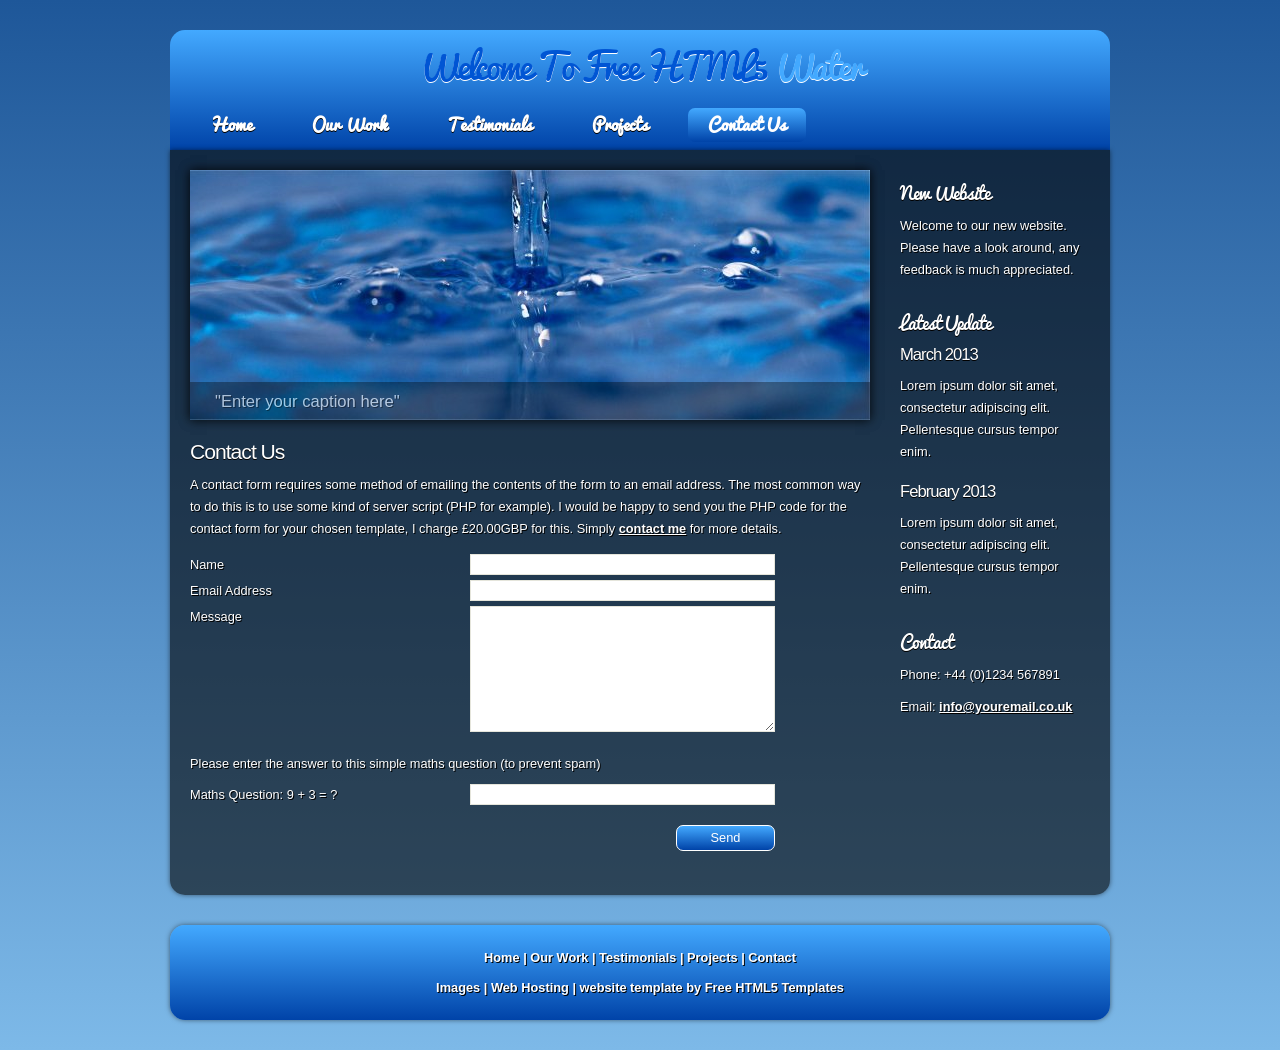
<file: contact1.html>
<!DOCTYPE html> 
<html>

<head>
  <title>Free HTML5 Templates</title>
  <meta name="description" content="website description" />
  <meta name="keywords" content="website keywords, website keywords" />
  <meta http-equiv="content-type" content="text/html; charset=windows-1252" />
  <link rel="stylesheet" type="text/css" href="css/style.css" />
  <!-- modernizr enables HTML5 elements and feature detects -->
  <script type="text/javascript" src="js/modernizr-1.5.min.js"></script>
</head>

<body>
  <div id="main">

    <header>
	  <div id="strapline">
	    <div id="welcome_slogan">
	      <h3>Welcome To Free HTML5 <span>Water</span></h3>
	    </div><!--close welcome_slogan-->
      </div><!--close strapline-->	  
	  <nav>
	    <div id="menubar">
          <ul id="nav">
            <li><a href="index.html">Home</a></li>
            <li><a href="ourwork.html">Our Work</a></li>
            <li><a href="testimonials.html">Testimonials</a></li>
            <li><a href="projects.html">Projects</a></li>
            <li class="current"><a href="contact.html">Contact Us</a></li>
          </ul>
        </div><!--close menubar-->	
      </nav>
    </header>
    
	<div id="site_content">

	  <div class="sidebar_container">       
		<div class="sidebar">
          <div class="sidebar_item">
            <h2>New Website</h2>
            <p>Welcome to our new website. Please have a look around, any feedback is much appreciated.</p>
          </div><!--close sidebar_item--> 
        </div><!--close sidebar-->     		
		<div class="sidebar">
          <div class="sidebar_item">
            <h2>Latest Update</h2>
            <h3>March 2013</h3>
            <p>Lorem ipsum dolor sit amet, consectetur adipiscing elit. Pellentesque cursus tempor enim.</p>         
		  </div><!--close sidebar_item--> 
        </div><!--close sidebar-->
		<div class="sidebar">
          <div class="sidebar_item">
            <h3>February 2013</h3>
            <p>Lorem ipsum dolor sit amet, consectetur adipiscing elit. Pellentesque cursus tempor enim.</p>         
		  </div><!--close sidebar_item--> 
        </div><!--close sidebar-->  		
        <div class="sidebar">
          <div class="sidebar_item">
            <h2>Contact</h2>
            <p>Phone: +44 (0)1234 567891</p>
            <p>Email: <a href="mailto:info@youremail.co.uk">info@youremail.co.uk</a></p>
          </div><!--close sidebar_item--> 
        </div><!--close sidebar-->
       </div><!--close sidebar_container-->	
	   
      <div class="slideshow">
	    <ul class="slideshow">
          <li class="show"><img width="680" height="250" src="images/home_1.jpg" alt="&quot;Enter your caption here&quot;" /></li>
          <li><img width="680" height="250" src="images/home_2.jpg" alt="&quot;Enter your caption here&quot;" /></li>
        </ul> 
	  </div>
	
	  <div id="content">
        <div class="content_item">
		  <div class="form_settings">
            <h2>Contact Us</h2>
            <p style="padding-bottom: 15px;">A contact form requires some method of emailing the contents of the form to an email address. The most common way to do this is to use some kind of server script (PHP for example). I would be happy to send you the PHP code for the contact form for your chosen template, I charge &pound;20.00GBP for this. Simply <a href="http://www.freehtml5templates.co.uk/contact.php">contact me</a> for more details.</p>           
			<p><span>Name</span><input class="contact" type="text" name="your_name" value="" /></p>
            <p><span>Email Address</span><input class="contact" type="text" name="your_email" value="" /></p>
			<p><span>Message</span><textarea class="contact textarea" rows="8" cols="50" name="your_message"></textarea></p>
            <p style="padding: 10px 0 10px 0;">Please enter the answer to this simple maths question (to prevent spam)</p>
			<p><span>Maths Question: 9 + 3 = ?</span><input type="text" name="user_answer" class="contact" /><input type="hidden" name="answer" value="4d76fe9775" /></p>
            <p style="padding-top: 15px"><span>&nbsp;</span><input class="submit" type="submit" name="contact_submitted" value="Send" /></p>
          </div><!--close form_settings-->
		</div><!--close content_item-->
      </div><!--close content-->   
	</div><!--close site_content-->  	
    <footer>
	  <a href="index.html">Home</a> | <a href="ourwork.html">Our Work</a> | <a href="testimonials.html">Testimonials</a> | <a href="projects.html">Projects</a> | <a href="contact.html">Contact</a><br/><br/>
	  <a href="http://fotogrph.com">Images</a> |  <a href="http://www.heartinternet.co.uk/web-hosting/">Web Hosting</a>  | website template by <a href="http://www.freehtml5templates.co.uk">Free HTML5 Templates</a>
    </footer>  
  </div><!--close main-->

  <!-- javascript at the bottom for fast page loading -->
  <script type="text/javascript" src="js/jquery.min.js"></script>
  <script type="text/javascript" src="js/image_slide.js"></script>	
  
</body>
</html>
</file>
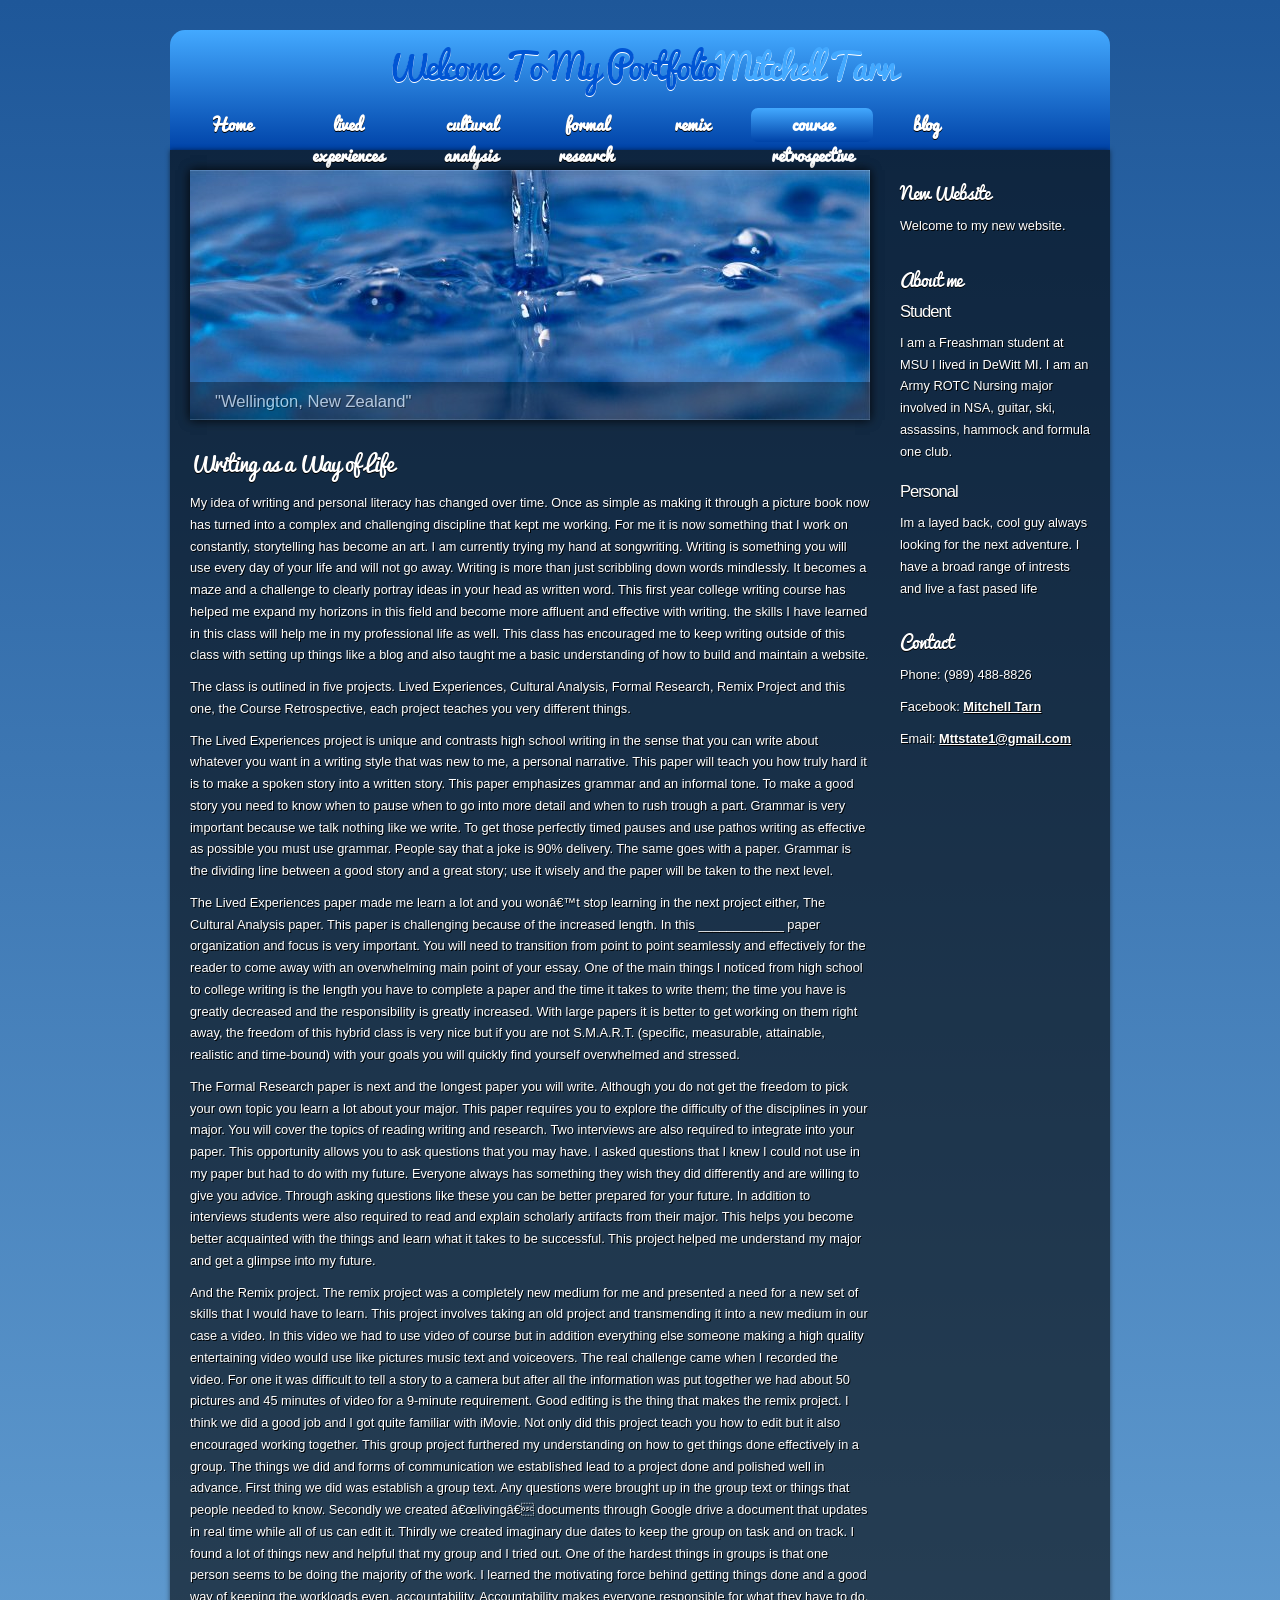
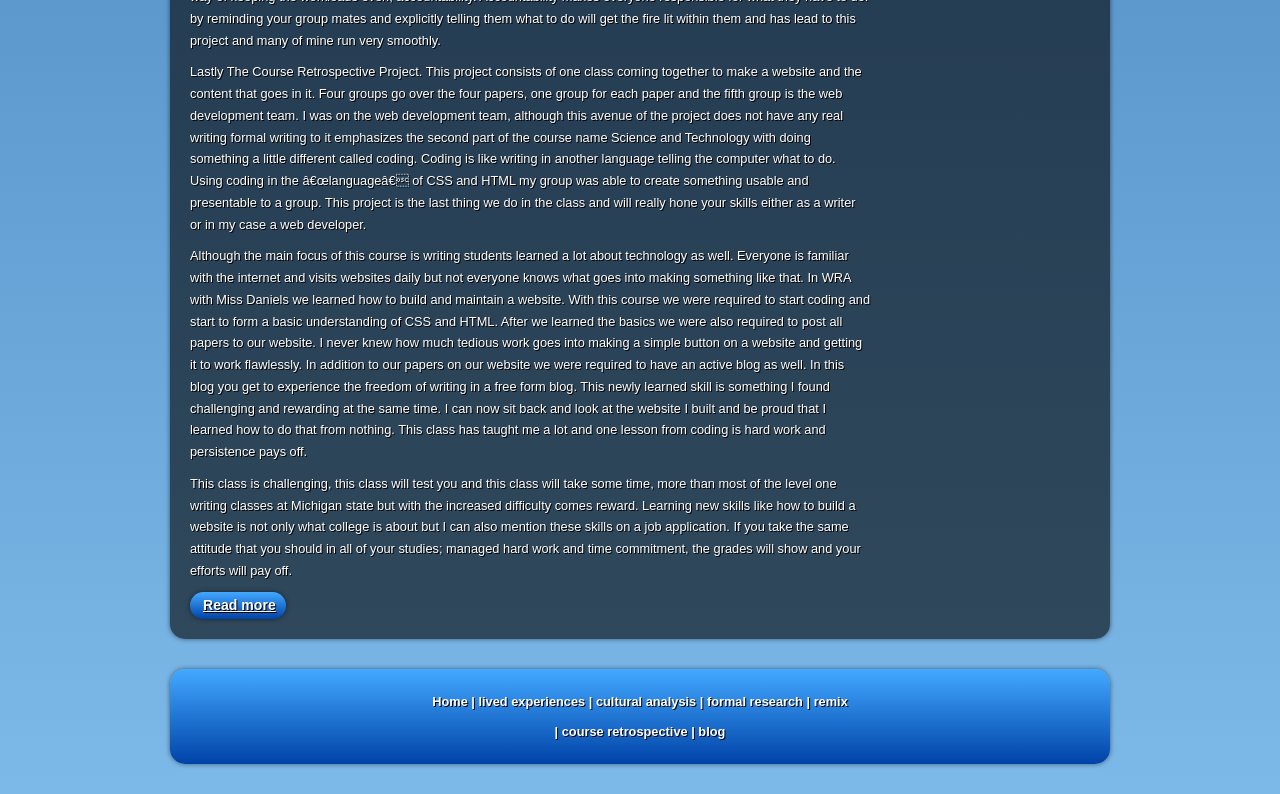
<file: course.html>
<!DOCTYPE html> 
<html>

<head>
  <title>My Portfolio</title>
  <meta name="description" content="website description" />
  <meta name="keywords" content="website keywords, Mitchell Tarn" />
  <meta http-equiv="content-type" content="text/html; charset=windows-1252" />
  <link rel="stylesheet" type="text/css" href="css/style.css" />
  <!-- modernizr enables HTML5 elements and feature detects -->
  <script type="text/javascript" src="js/modernizr-1.5.min.js"></script>
</head>

<body>
  <div id="main">		

    <header>
	  <div id="strapline">
	    <div id="welcome_slogan">
	      <h3>Welcome To My Portfolio<span>Mitchell Tarn</span></h3>
	    </div><!--close welcome_slogan-->
      </div><!--close strapline-->	  
	  <nav>
	    <div id="menubar">
          <ul id="nav">
            <li><a href="index.html">Home</a></li>
            <li><a href="lived.html">lived <br />experiences</a></li>       
            <li><a href="cultural.html">cultural <br />analysis</a></li>
            <li><a href="formal.html">formal <br />research</a></li>
            <li><a href="contact.html">remix</a></li>
            <li class="current"><a href="course.html">course <br />retrospective</a></li>
            <li><a href="blog.html">blog</a></li>
          </ul>
        </div><!--close menubar-->	
      </nav>
    </header>
    
	<div id="site_content">		
	  
	  <div class="sidebar_container">       
		<div class="sidebar">
          <div class="sidebar_item">
            <h2>New Website</h2>
            <p>Welcome to my new website. </p>
          </div><!--close sidebar_item--> 
        </div><!--close sidebar-->     		
		<div class="sidebar">
          <div class="sidebar_item">
            <h2>About me</h2>
            <h3>Student</h3>
            <p>I am a Freashman student at MSU I lived in DeWitt MI.
             I am an Army ROTC Nursing major involved in NSA, guitar, 
             ski, assassins, hammock and formula one club. </p>         
		  </div><!--close sidebar_item--> 
        </div><!--close sidebar-->
		<div class="sidebar">
          <div class="sidebar_item">
            <h3>Personal</h3>
            <p>Im a layed back, cool guy always looking for the next adventure.
            I have a broad range of intrests and live a fast pased life</p>         
		  </div><!--close sidebar_item--> 
        </div><!--close sidebar-->  		
        <div class="sidebar">
          <div class="sidebar_item">
            <h2>Contact</h2>
            <p>Phone: (989) 488-8826</p>
            <p>Facebook: <a href="https://www.facebook.com/mitch.tarn">Mitchell Tarn</a></p>
            <p>Email: <a href="mailto:Mttstate1@gmail.com">Mttstate1@gmail.com</a></p>
          </div><!--close sidebar_item--> 
        </div><!--close sidebar-->
       </div><!--close sidebar_container-->	

      <div class="slideshow">
	    <ul class="slideshow">
          <li class="show"><img width="680" height="250" src="images/home_1.jpg" alt="&quot;Wellington, New Zealand&quot;" /></li>
          <li><img width="680" height="250" src="images/home_2.jpg" alt="&quot;War Bunkers, New Zealand&quot;" /></li>
        </ul> 
	  </div>
	   
	  <div id="content">
        <div class="content_item">
		<h1>Writing as a Way of Life</h1>
    <p>My idea of writing and personal literacy has changed over time. Once as simple as making it through a picture book now has turned into a complex and challenging discipline that kept me working. For me it is now something that I work on constantly, storytelling has become an art. I am currently trying my hand at songwriting. Writing is something you will use every day of your life and will not go away. Writing is more than just scribbling down words mindlessly. It becomes a maze and a challenge to clearly portray ideas in your head as written word. This first year college writing course has helped me expand my horizons in this field and become more affluent and effective with writing. the skills I have learned in this class will help me in my professional life as well. This class has encouraged me to keep writing outside of this class with setting up things like a blog and also taught me a basic understanding of how to build and maintain a website.  </p>
    <p>The class is outlined in five projects. Lived Experiences, Cultural Analysis, Formal Research, Remix Project and this one, the Course Retrospective, each project teaches you very different things. </p>
    <p>The Lived Experiences project is unique and contrasts high school writing in the sense that you can write about whatever you want in a writing style that was new to me, a personal narrative. This paper will teach you how truly hard it is to make a spoken story into a written story.  This paper emphasizes grammar and an informal tone. To make a good story you need to know when to pause when to go into more detail and when to rush trough a part. Grammar is very important because we talk nothing like we write.  To get those perfectly timed pauses and use pathos writing as effective as possible you must use grammar. People say that a joke is 90% delivery. The same goes with a paper. Grammar is the dividing line between a good story and a great story; use it wisely and the paper will be taken to the next level. </p>
    <p>The Lived Experiences paper made me learn a lot and you won’t stop learning in the next project either, The Cultural Analysis paper. This paper is challenging because of the increased length. In this ____________ paper organization and focus is very important. You will need to transition from point to point seamlessly and effectively for the reader to come away with an overwhelming main point of your essay.  One of the main things I noticed from high school to college writing is the length you have to complete a paper and the time it takes to write them; the time you have is greatly decreased and the responsibility is greatly increased. With large papers it is better to get working on them right away, the freedom of this hybrid class is very nice but if you are not S.M.A.R.T. (specific, measurable, attainable, realistic and time-bound) with your goals you will quickly find yourself overwhelmed and stressed. </p>
    <p>The Formal Research paper is next and the longest paper you will write. Although you do not get the freedom to pick your own topic you learn a lot about your major. This paper requires you to explore the difficulty of the disciplines in your major. You will cover the topics of reading writing and research.  Two interviews are also required to integrate into your paper. This opportunity allows you to ask questions that you may have. I asked questions that I knew I could not use in my paper but had to do with my future. Everyone always has something they wish they did differently and are willing to give you advice. Through asking questions like these you can be better prepared for your future. In addition to interviews students were also required to read and explain scholarly artifacts from their major. This helps you become better acquainted with the things and learn what it takes to be successful. This project helped me understand my major and get a glimpse into my future.</p>
    <p>And the Remix project. The remix project was a completely new medium for me and presented a need for a new set of skills that I would have to learn. This project involves taking an old project and transmending it into a new medium in our case a video. In this video we had to use video of course but in addition everything else someone making a high quality entertaining video would use like pictures music text and voiceovers. The real challenge came when I recorded the video. For one it was difficult to tell a story to a camera but after all the information was put together we had about 50 pictures and 45 minutes of video for a 9-minute requirement. Good editing is the thing that makes the remix project. I think we did a good job and I got quite familiar with iMovie. Not only did this project teach you how to edit but it also encouraged working together. This group project furthered my understanding on how to get things done effectively in a group. The things we did and forms of communication we established lead to a project done and polished well in advance. First thing we did was establish a group text. Any questions were brought up in the group text or things that people needed to know. Secondly we created “living” documents through Google drive a document that updates in real time while all of us can edit it. Thirdly we created imaginary due dates to keep the group on task and on track. I found a lot of things new and helpful that my group and I tried out. One of the hardest things in groups is that one person seems to be doing the majority of the work. I learned the motivating force behind getting things done and a good way of keeping the workloads even, accountability.  Accountability makes everyone responsible for what they have to do. by reminding your group mates and explicitly telling them what to do will get the fire lit within them and has lead to this project and many of mine run very smoothly. </p>
    <p>Lastly The Course Retrospective Project. This project consists of one class coming together to make a website and the content that goes in it. Four groups go over the four papers, one group for each paper and the fifth group is the web development team. I was on the web development team, although this avenue of the project does not have any real writing formal writing to it emphasizes the second part of the course name Science and Technology with doing something a little different called coding. Coding is like writing in another language telling the computer what to do. Using coding in the “language” of CSS and HTML my group was able to create something usable and presentable to a group. This project is the last thing we do in the class and will really hone your skills either as a writer or in my case a web developer. </p>
    <p>Although the main focus of this course is writing students learned a lot about technology as well. Everyone is familiar with the internet and visits websites daily but not everyone knows what goes into making something like that. In WRA with Miss Daniels we learned how to build and maintain a website. With this course we were required to start coding and start to form a basic understanding of CSS and HTML. After we learned the basics we were also required to post all papers to our website. I never knew how much tedious work goes into making a simple button on a website and getting it to work flawlessly. In addition to our papers on our website we were required to have an active blog as well. In this blog you get to experience the freedom of writing in a free form blog. This newly learned skill is something I found challenging and rewarding at the same time. I can now sit back and look at the website I built and be proud that I learned how to do that from nothing. This class has taught me a lot and one lesson from coding is hard work and persistence pays off.</p>
    <p>This class is challenging, this class will test you and this class will take some time, more than most of the level one writing classes at Michigan state but with the increased difficulty comes reward. Learning new skills like how to build a website is not only what college is about but I can also mention these skills on a job application. If you take the same attitude that you should in all of your studies; managed hard work and time commitment, the grades will show and your efforts will pay off. 

</p>

		  
		  	<div class="button_small">
		      <a href="lived read more.html">Read more</a>
		    </div><!--close button_small-->
          	  
		  		  
		</div><!--close content_item-->
      </div><!--close content-->   
	</div><!--close site_content-->  	

    <footer>
	  <a href="index.html">Home</a> | <a href="ourwork.html">lived experiences</a> | <a href="testimonials.html">cultural analysis</a> | <a href="projects.html">formal research</a> | <a href="contact.html">remix</a><br/><br/> | 
	  <a href="#">course retrospective</a> |  <a href="#">blog</a>
    </footer>
	
  </div><!--close main-->
  
  <!-- javascript at the bottom for fast page loading -->
  <script type="text/javascript" src="js/jquery.min.js"></script>
  <script type="text/javascript" src="js/image_slide.js"></script>
  
</body>
</html>
</file>
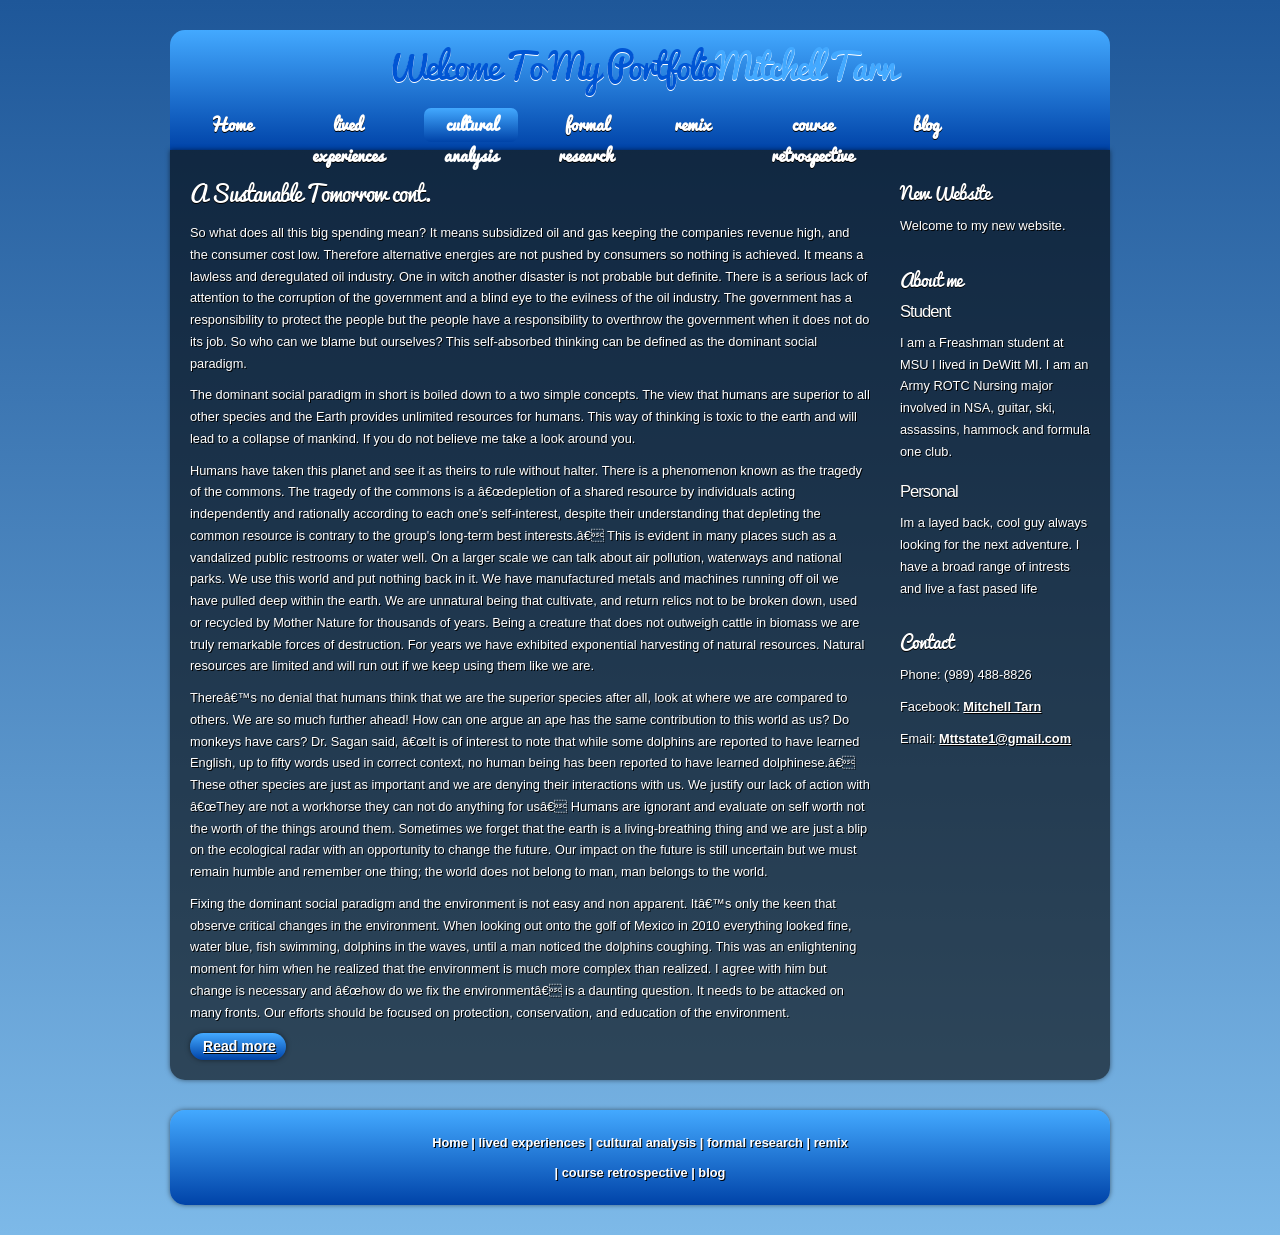
<file: cultural read more.html>
<!DOCTYPE html> 
<html>

<head>
  <title>My Portfolio</title>
  <meta name="description" content="website description" />
  <meta name="keywords" content="website keywords, Mitchell Tarn" />
  <meta http-equiv="content-type" content="text/html; charset=windows-1252" />
  <link rel="stylesheet" type="text/css" href="css/style.css" />
  <!-- modernizr enables HTML5 elements and feature detects -->
  <script type="text/javascript" src="js/modernizr-1.5.min.js"></script>
</head>

<body>
  <div id="main">		

    <header>
	  <div id="strapline">
	    <div id="welcome_slogan">
	      <h3>Welcome To My Portfolio<span>Mitchell Tarn</span></h3>
	    </div><!--close welcome_slogan-->
      </div><!--close strapline-->	  
	  <nav>
	    <div id="menubar">
          <ul id="nav">
            <li><a href="index.html">Home</a></li>
            <li><a href="lived.html">lived <br />experiences</a></li>       
            <li class="current"><a href="cultural.html">cultural <br />analysis</a></li>
            <li><a href="projects.html">formal <br />research</a></li>
            <li><a href="contact.html">remix</a></li>
            <li><a href="#">course <br />retrospective</a></li>
            <li><a href="#">blog</a></li>
          </ul>
        </div><!--close menubar-->	
      </nav>
    </header>
    
	<div id="site_content">		
	  
	  <div class="sidebar_container">       
		<div class="sidebar">
          <div class="sidebar_item">
            <h2>New Website</h2>
            <p>Welcome to my new website. </p>
          </div><!--close sidebar_item--> 
        </div><!--close sidebar-->     		
		<div class="sidebar">
          <div class="sidebar_item">
            <h2>About me</h2>
            <h3>Student</h3>
            <p>I am a Freashman student at MSU I lived in DeWitt MI.
             I am an Army ROTC Nursing major involved in NSA, guitar, 
             ski, assassins, hammock and formula one club. </p>         
		  </div><!--close sidebar_item--> 
        </div><!--close sidebar-->
		<div class="sidebar">
          <div class="sidebar_item">
            <h3>Personal</h3>
            <p>Im a layed back, cool guy always looking for the next adventure.
            I have a broad range of intrests and live a fast pased life</p>         
		  </div><!--close sidebar_item--> 
        </div><!--close sidebar-->  		
        <div class="sidebar">
          <div class="sidebar_item">
            <h2>Contact</h2>
            <p>Phone: (989) 488-8826</p>
            <p>Facebook: <a href="https://www.facebook.com/mitch.tarn">Mitchell Tarn</a></p>
            <p>Email: <a href="mailto:Mttstate1@gmail.com">Mttstate1@gmail.com</a></p>
          </div><!--close sidebar_item--> 
        </div><!--close sidebar-->
       </div><!--close sidebar_container-->	

	   
	  <div id="content">
        <div class="content_item">
		<h1>A Sustanable Tomorrow cont.</h1>
    
    <p>So what does all this big spending mean? It means subsidized oil and gas keeping the companies revenue high, and the consumer cost low. Therefore alternative energies are not pushed by consumers so nothing is achieved. It means a lawless and deregulated oil industry. One in witch another disaster is not probable but definite. There is a serious lack of attention to the corruption of the government and a blind eye to the evilness of the oil industry. The government has a responsibility to protect the people but the people have a responsibility to overthrow the government when it does not do its job. So who can we blame but ourselves? This self-absorbed thinking can be defined as the dominant social paradigm. </p>
    <p>The dominant social paradigm in short is boiled down to a two simple concepts. The view that humans are superior to all other species and the Earth provides unlimited resources for humans. This way of thinking is toxic to the earth and will lead to a collapse of mankind. If you do not believe me take a look around you. </p>
    <p>Humans have taken this planet and see it as theirs to rule without halter. There is a phenomenon known as the tragedy of the commons. The tragedy of the commons is a “depletion of a shared resource by individuals acting independently and rationally according to each one's self-interest, despite their understanding that depleting the common resource is contrary to the group's long-term best interests.” This is evident in many places such as a vandalized public restrooms or water well. On a larger scale we can talk about air pollution, waterways and national parks. We use this world and put nothing back in it. We have manufactured metals and machines running off oil we have pulled deep within the earth. We are unnatural being that cultivate, and return relics not to be broken down, used or recycled by Mother Nature for thousands of years. Being a creature that does not outweigh cattle in biomass we are truly remarkable forces of destruction. For years we have exhibited exponential harvesting of natural resources. Natural resources are limited and will run out if we keep using them like we are.</p>
    <p>There’s no denial that humans think that we are the superior species after all, look at where we are compared to others. We are so much further ahead! How can one argue an ape has the same contribution to this world as us? Do monkeys have cars? Dr. Sagan said, “It is of interest to note that while some dolphins are reported to have learned English, up to fifty words used in correct context, no human being has been reported to have learned dolphinese.” These other species are just as important and we are denying their interactions with us. We justify our lack of action with “They are not a workhorse they can not do anything for us” Humans are ignorant and evaluate on self worth not the worth of the things around them. Sometimes we forget that the earth is a living-breathing thing and we are just a blip on the ecological radar with an opportunity to change the future. Our impact on the future is still uncertain but we must remain humble and remember one thing; the world does not belong to man, man belongs to the world. </p>
    <p>Fixing the dominant social paradigm and the environment is not easy and non apparent. It’s only the keen that observe critical changes in the environment. When looking out onto the golf of Mexico in 2010 everything looked fine, water blue, fish swimming, dolphins in the waves, until a man noticed the dolphins coughing. This was an enlightening moment for him when he realized that the environment is much more complex than realized. I agree with him but change is necessary and “how do we fix the environment” is a daunting question. It needs to be attacked on many fronts. Our efforts should be focused on protection, conservation, and education of the environment. </p>
      
        <div class="button_small">
          <a href="cultural read more2.html">Read more</a>
        </div><!--close button_small-->
              
            
    </div><!--close content_item-->
      </div><!--close content-->   
  </div><!--close site_content-->   



    <footer>
	  <a href="index.html">Home</a> | <a href="ourwork.html">lived experiences</a> | <a href="testimonials.html">cultural analysis</a> | <a href="projects.html">formal research</a> | <a href="contact.html">remix</a><br/><br/> | 
	  <a href="#">course retrospective</a> |  <a href="#">blog</a>
    </footer>
	
  </div><!--close main-->
  
  <!-- javascript at the bottom for fast page loading -->
  <script type="text/javascript" src="js/jquery.min.js"></script>
  <script type="text/javascript" src="js/image_slide.js"></script>
  
</body>
</html>
</file>
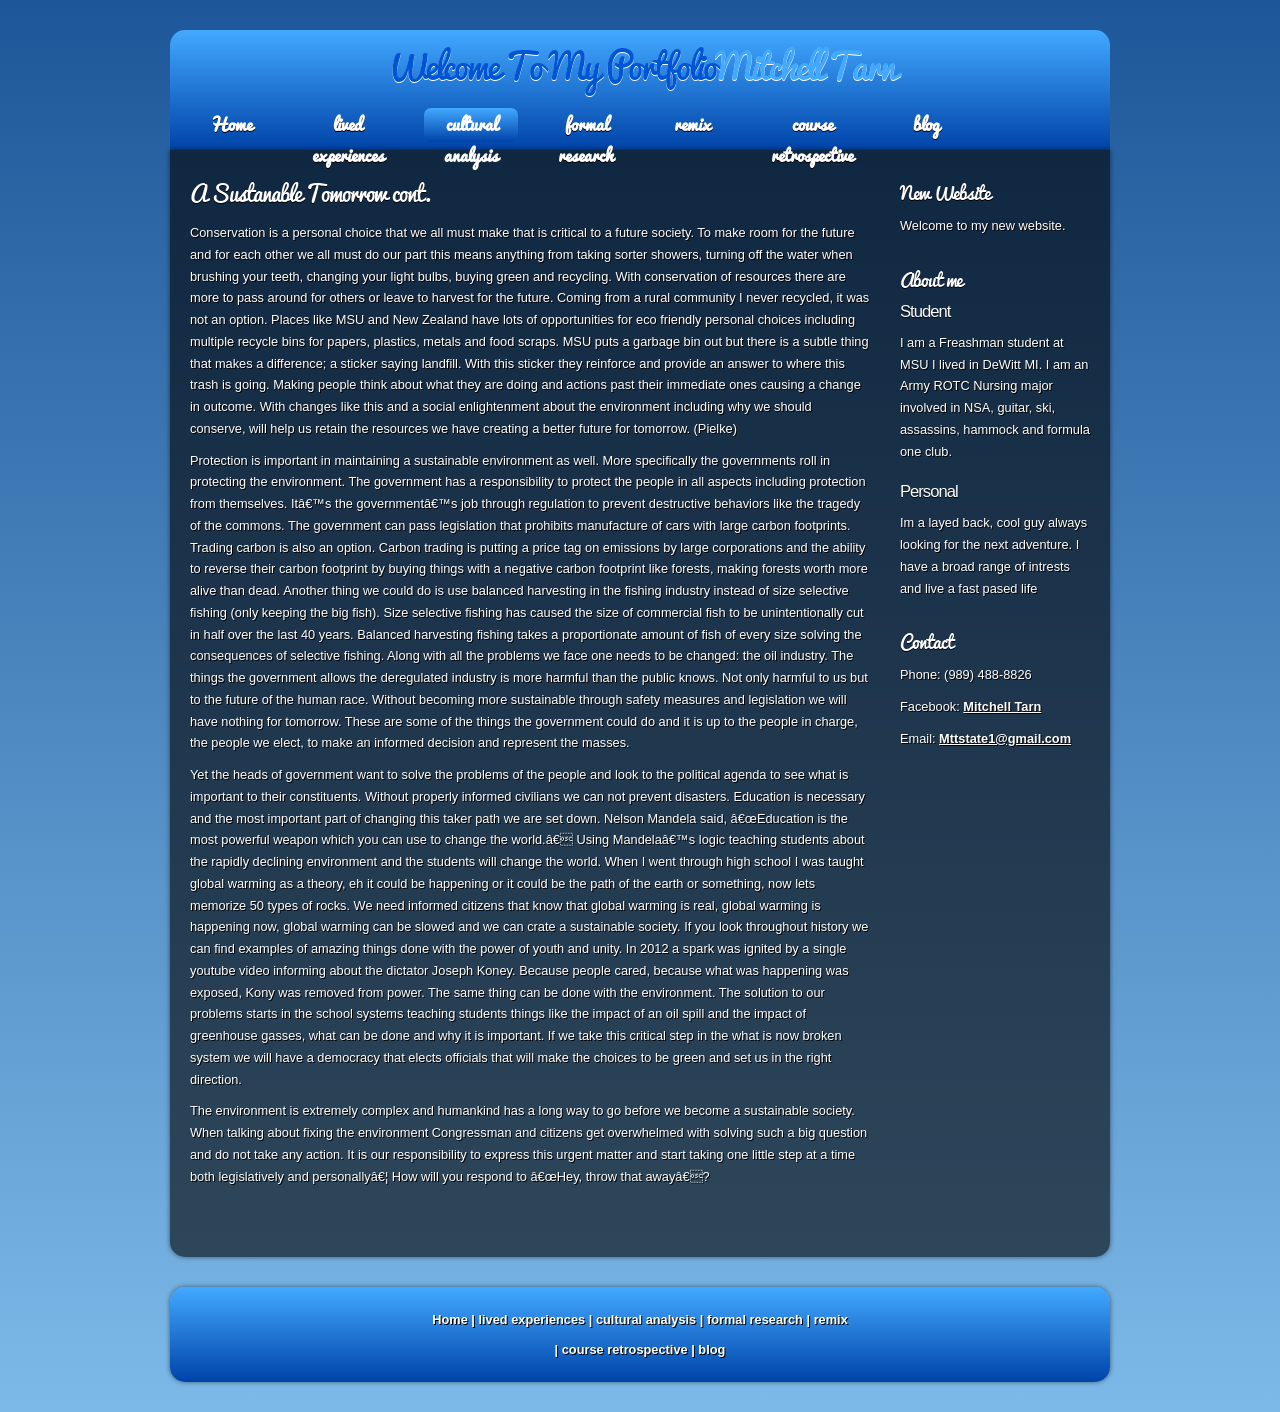
<file: cultural read more2.html>
<!DOCTYPE html> 
<html>

<head>
  <title>My Portfolio</title>
  <meta name="description" content="website description" />
  <meta name="keywords" content="website keywords, Mitchell Tarn" />
  <meta http-equiv="content-type" content="text/html; charset=windows-1252" />
  <link rel="stylesheet" type="text/css" href="css/style.css" />
  <!-- modernizr enables HTML5 elements and feature detects -->
  <script type="text/javascript" src="js/modernizr-1.5.min.js"></script>
</head>

<body>
  <div id="main">		

    <header>
	  <div id="strapline">
	    <div id="welcome_slogan">
	      <h3>Welcome To My Portfolio<span>Mitchell Tarn</span></h3>
	    </div><!--close welcome_slogan-->
      </div><!--close strapline-->	  
	  <nav>
	    <div id="menubar">
          <ul id="nav">
            <li><a href="index.html">Home</a></li>
            <li><a href="lived.html">lived <br />experiences</a></li>       
            <li class="current"><a href="cultural.html">cultural <br />analysis</a></li>
            <li><a href="projects.html">formal <br />research</a></li>
            <li><a href="contact.html">remix</a></li>
            <li><a href="#">course <br />retrospective</a></li>
            <li><a href="#">blog</a></li>
          </ul>
        </div><!--close menubar-->	
      </nav>
    </header>
    
	<div id="site_content">		
	  
	  <div class="sidebar_container">       
		<div class="sidebar">
          <div class="sidebar_item">
            <h2>New Website</h2>
            <p>Welcome to my new website. </p>
          </div><!--close sidebar_item--> 
        </div><!--close sidebar-->     		
		<div class="sidebar">
          <div class="sidebar_item">
            <h2>About me</h2>
            <h3>Student</h3>
            <p>I am a Freashman student at MSU I lived in DeWitt MI.
             I am an Army ROTC Nursing major involved in NSA, guitar, 
             ski, assassins, hammock and formula one club. </p>         
		  </div><!--close sidebar_item--> 
        </div><!--close sidebar-->
		<div class="sidebar">
          <div class="sidebar_item">
            <h3>Personal</h3>
            <p>Im a layed back, cool guy always looking for the next adventure.
            I have a broad range of intrests and live a fast pased life</p>         
		  </div><!--close sidebar_item--> 
        </div><!--close sidebar-->  		
        <div class="sidebar">
          <div class="sidebar_item">
            <h2>Contact</h2>
            <p>Phone: (989) 488-8826</p>
            <p>Facebook: <a href="https://www.facebook.com/mitch.tarn">Mitchell Tarn</a></p>
            <p>Email: <a href="mailto:Mttstate1@gmail.com">Mttstate1@gmail.com</a></p>
          </div><!--close sidebar_item--> 
        </div><!--close sidebar-->
       </div><!--close sidebar_container-->	

	   
	  <div id="content">
        <div class="content_item">
		<h1>A Sustanable Tomorrow cont.</h1>
    
    <p>Conservation is a personal choice that we all must make that is critical to a future society. To make room for the future and for each other we all must do our part this means anything from taking sorter showers, turning off the water when brushing your teeth, changing your light bulbs, buying green and recycling. With conservation of resources there are more to pass around for others or leave to harvest for the future. Coming from a rural community I never recycled, it was not an option. Places like MSU and New Zealand have lots of opportunities for eco friendly personal choices including multiple recycle bins for papers, plastics, metals and food scraps. MSU puts a garbage bin out but there is a subtle thing that makes a difference; a sticker saying landfill. With this sticker they reinforce and provide an answer to where this trash is going. Making people think about what they are doing and actions past their immediate ones causing a change in outcome. With changes like this and a social enlightenment about the environment including why we should conserve, will help us retain the resources we have creating a better future for tomorrow. (Pielke)</p>
    <p>Protection is important in maintaining a sustainable environment as well. More specifically the governments roll in protecting the environment. The government has a responsibility to protect the people in all aspects including protection from themselves. It’s the government’s job through regulation to prevent destructive behaviors like the tragedy of the commons. The government can pass legislation that prohibits manufacture of cars with large carbon footprints. Trading carbon is also an option. Carbon trading is putting a price tag on emissions by large corporations and the ability to reverse their carbon footprint by buying things with a negative carbon footprint like forests, making forests worth more alive than dead. Another thing we could do is use balanced harvesting in the fishing industry instead of size selective fishing (only keeping the big fish). Size selective fishing has caused the size of commercial fish to be unintentionally cut in half over the last 40 years. Balanced harvesting fishing takes a proportionate amount of fish of every size solving the consequences of selective fishing. Along with all the problems we face one needs to be changed: the oil industry. The things the government allows the deregulated industry is more harmful than the public knows. Not only harmful to us but to the future of the human race. Without becoming more sustainable through safety measures and legislation we will have nothing for tomorrow. These are some of the things the government could do and it is up to the people in charge, the people we elect, to make an informed decision and represent the masses. </p>
    <p>Yet the heads of government want to solve the problems of the people and look to the political agenda to see what is important to their constituents. Without properly informed civilians we can not prevent disasters. Education is necessary and the most important part of changing this taker path we are set down. Nelson Mandela said, “Education is the most powerful weapon which you can use to change the world.” Using Mandela’s logic teaching students about the rapidly declining environment and the students will change the world. When I went through high school I was taught global warming as a theory, eh it could be happening or it could be the path of the earth or something, now lets memorize 50 types of rocks. We need informed citizens that know that global warming is real, global warming is happening now, global warming can be slowed and we can crate a sustainable society. If you look throughout history we can find examples of amazing things done with the power of youth and unity. In 2012 a spark was ignited by a single youtube video informing about the dictator Joseph Koney. Because people cared, because what was happening was exposed, Kony was removed from power. The same thing can be done with the environment. The solution to our problems starts in the school systems teaching students things like the impact of an oil spill and the impact of greenhouse gasses, what can be done and why it is important. If we take this critical step in the what is now broken system we will have a democracy that elects officials that will make the choices to be green and set us in the right direction.  </p>
    <p>The environment is extremely complex and humankind has a long way to go before we become a sustainable society. When talking about fixing the environment Congressman and citizens get overwhelmed with solving such a big question and do not take any action. It is our responsibility to express this urgent matter and start taking one little step at a time both legislatively and personally… How will you respond to “Hey, throw that away”?</p>
    <p></p>
    <p></p>
    
            
    </div><!--close content_item-->
      </div><!--close content-->   
  </div><!--close site_content-->   



    <footer>
	  <a href="index.html">Home</a> | <a href="ourwork.html">lived experiences</a> | <a href="testimonials.html">cultural analysis</a> | <a href="projects.html">formal research</a> | <a href="contact.html">remix</a><br/><br/> | 
	  <a href="#">course retrospective</a> |  <a href="#">blog</a>
    </footer>
	
  </div><!--close main-->
  
  <!-- javascript at the bottom for fast page loading -->
  <script type="text/javascript" src="js/jquery.min.js"></script>
  <script type="text/javascript" src="js/image_slide.js"></script>
  
</body>
</html>
</file>
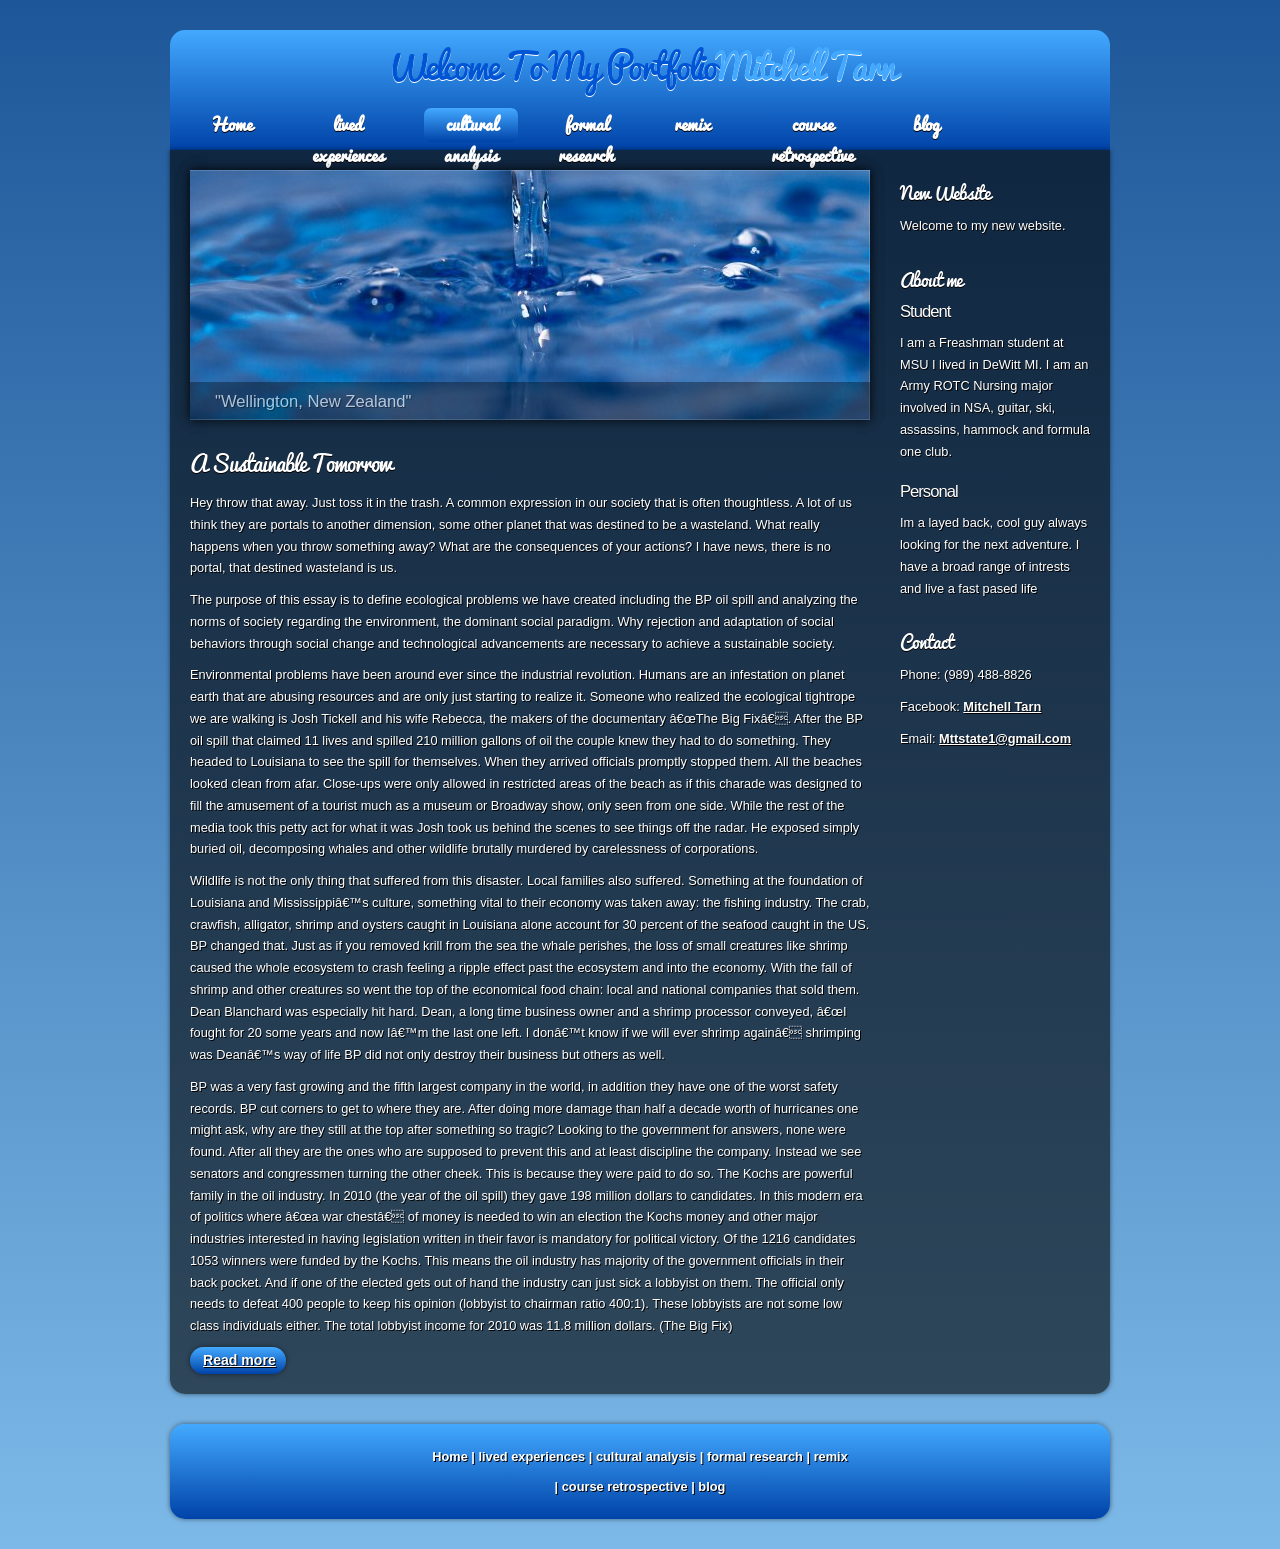
<file: cultural.html>
<!DOCTYPE html> 
<html>

<head>
  <title>My Portfolio</title>
  <meta name="description" content="website description" />
  <meta name="keywords" content="website keywords, Mitchell Tarn" />
  <meta http-equiv="content-type" content="text/html; charset=windows-1252" />
  <link rel="stylesheet" type="text/css" href="css/style.css" />
  <!-- modernizr enables HTML5 elements and feature detects -->
  <script type="text/javascript" src="js/modernizr-1.5.min.js"></script>
</head>

<body>
  <div id="main">		

    <header>
	  <div id="strapline">
	    <div id="welcome_slogan">
	      <h3>Welcome To My Portfolio<span>Mitchell Tarn</span></h3>
	    </div><!--close welcome_slogan-->
      </div><!--close strapline-->	  
	  <nav>
	    <div id="menubar">
          <ul id="nav">
            <li><a href="index.html">Home</a></li>
            <li><a href="lived.html">lived <br />experiences</a></li>       
            <li class="current"><a href="cultural.html">cultural <br />analysis</a></li>
            <li><a href="formal.html">formal <br />research</a></li>
            <li><a href="contact.html">remix</a></li>
            <li><a href="#">course <br />retrospective</a></li>
            <li><a href="blog.html">blog</a></li>
          </ul>
        </div><!--close menubar-->	
      </nav>
    </header>
    
	<div id="site_content">		
	  
	  <div class="sidebar_container">       
		<div class="sidebar">
          <div class="sidebar_item">
            <h2>New Website</h2>
            <p>Welcome to my new website. </p>
          </div><!--close sidebar_item--> 
        </div><!--close sidebar-->     		
		<div class="sidebar">
          <div class="sidebar_item">
            <h2>About me</h2>
            <h3>Student</h3>
            <p>I am a Freashman student at MSU I lived in DeWitt MI.
             I am an Army ROTC Nursing major involved in NSA, guitar, 
             ski, assassins, hammock and formula one club. </p>         
		  </div><!--close sidebar_item--> 
        </div><!--close sidebar-->
		<div class="sidebar">
          <div class="sidebar_item">
            <h3>Personal</h3>
            <p>Im a layed back, cool guy always looking for the next adventure.
            I have a broad range of intrests and live a fast pased life</p>         
		  </div><!--close sidebar_item--> 
        </div><!--close sidebar-->  		
        <div class="sidebar">
          <div class="sidebar_item">
            <h2>Contact</h2>
            <p>Phone: (989) 488-8826</p>
            <p>Facebook: <a href="https://www.facebook.com/mitch.tarn">Mitchell Tarn</a></p>
            <p>Email: <a href="mailto:Mttstate1@gmail.com">Mttstate1@gmail.com</a></p>
          </div><!--close sidebar_item--> 
        </div><!--close sidebar-->
       </div><!--close sidebar_container-->	

      <div class="slideshow">
	    <ul class="slideshow">
          <li class="show"><img width="680" height="250" src="images/home_1.jpg" alt="&quot;Wellington, New Zealand&quot;" /></li>
          <li><img width="680" height="250" src="images/home_2.jpg" alt="&quot;War Bunkers, New Zealand&quot;" /></li>
        </ul> 
	  </div>
	   
	  <div id="content">
        <div class="content_item">
		<h1>A Sustainable Tomorrow</h1>
    <p>Hey throw that away. Just toss it in the trash. A common expression in our society that is often thoughtless. A lot of us think they are portals to another dimension, some other planet that was destined to be a wasteland. What really happens when you throw something away? What are the consequences of your actions? I have news, there is no portal, that destined wasteland is us. </p>
    <p>The purpose of this essay is to define ecological problems we have created including the BP oil spill and analyzing the norms of society regarding the environment, the dominant social paradigm. Why rejection and adaptation of social behaviors through social change and technological advancements are necessary to achieve a sustainable society.</p>
    <p>Environmental problems have been around ever since the industrial revolution. Humans are an infestation on planet earth that are abusing resources and are only just starting to realize it. Someone who realized the ecological tightrope we are walking is Josh Tickell and his wife Rebecca, the makers of the documentary “The Big Fix”. After the BP oil spill that claimed 11 lives and spilled 210 million gallons of oil the couple knew they had to do something. They headed to Louisiana to see the spill for themselves. When they arrived officials promptly stopped them. All the beaches looked clean from afar. Close-ups were only allowed in restricted areas of the beach as if this charade was designed to fill the amusement of a tourist much as a museum or Broadway show, only seen from one side. While the rest of the media took this petty act for what it was Josh took us behind the scenes to see things off the radar. He exposed simply buried oil, decomposing whales and other wildlife brutally murdered by carelessness of corporations. </p>
    <p>Wildlife is not the only thing that suffered from this disaster. Local families also suffered. Something at the foundation of Louisiana and Mississippi’s culture, something vital to their economy was taken away: the fishing industry. The crab, crawfish, alligator, shrimp and oysters caught in Louisiana alone account for 30 percent of the seafood caught in the US. BP changed that. Just as if you removed krill from the sea the whale perishes, the loss of small creatures like shrimp caused the whole ecosystem to crash feeling a ripple effect past the ecosystem and into the economy. With the fall of shrimp and other creatures so went the top of the economical food chain: local and national companies that sold them. Dean Blanchard was especially hit hard. Dean, a long time business owner and a shrimp processor conveyed, “I fought for 20 some years and now I’m the last one left. I don’t know if we will ever shrimp again” shrimping was Dean’s way of life BP did not only destroy their business but others as well.</p>
    <p>BP was a very fast growing and the fifth largest company in the world, in addition they have one of the worst safety records. BP cut corners to get to where they are. After doing more damage than half a decade worth of hurricanes one might ask, why are they still at the top after something so tragic? Looking to the government for answers, none were found. After all they are the ones who are supposed to prevent this and at least discipline the company. Instead we see senators and congressmen turning the other cheek. This is because they were paid to do so. The Kochs are powerful family in the oil industry. In 2010 (the year of the oil spill) they gave 198 million dollars to candidates. In this modern era of politics where “a war chest” of money is needed to win an election the Kochs money and other major industries interested in having legislation written in their favor is mandatory for political victory.  Of the 1216 candidates 1053 winners were funded by the Kochs. This means the oil industry has majority of the government officials in their back pocket. And if one of the elected gets out of hand the industry can just sick a lobbyist on them. The official only needs to defeat 400 people to keep his opinion (lobbyist to chairman ratio 400:1). These lobbyists are not some low class individuals either. The total lobbyist income for 2010 was 11.8 million dollars. (The Big Fix)</p>
		  
		  	<div class="button_small">
		      <a href="cultural read more.html">Read more</a>
		    </div><!--close button_small-->
          	  
		  		  
		</div><!--close content_item-->
      </div><!--close content-->   
	</div><!--close site_content-->  	

    <footer>
	  <a href="index.html">Home</a> | <a href="ourwork.html">lived experiences</a> | <a href="testimonials.html">cultural analysis</a> | <a href="projects.html">formal research</a> | <a href="contact.html">remix</a><br/><br/> | 
	  <a href="#">course retrospective</a> |  <a href="#">blog</a>
    </footer>
	
  </div><!--close main-->
  
  <!-- javascript at the bottom for fast page loading -->
  <script type="text/javascript" src="js/jquery.min.js"></script>
  <script type="text/javascript" src="js/image_slide.js"></script>
  
</body>
</html>
</file>
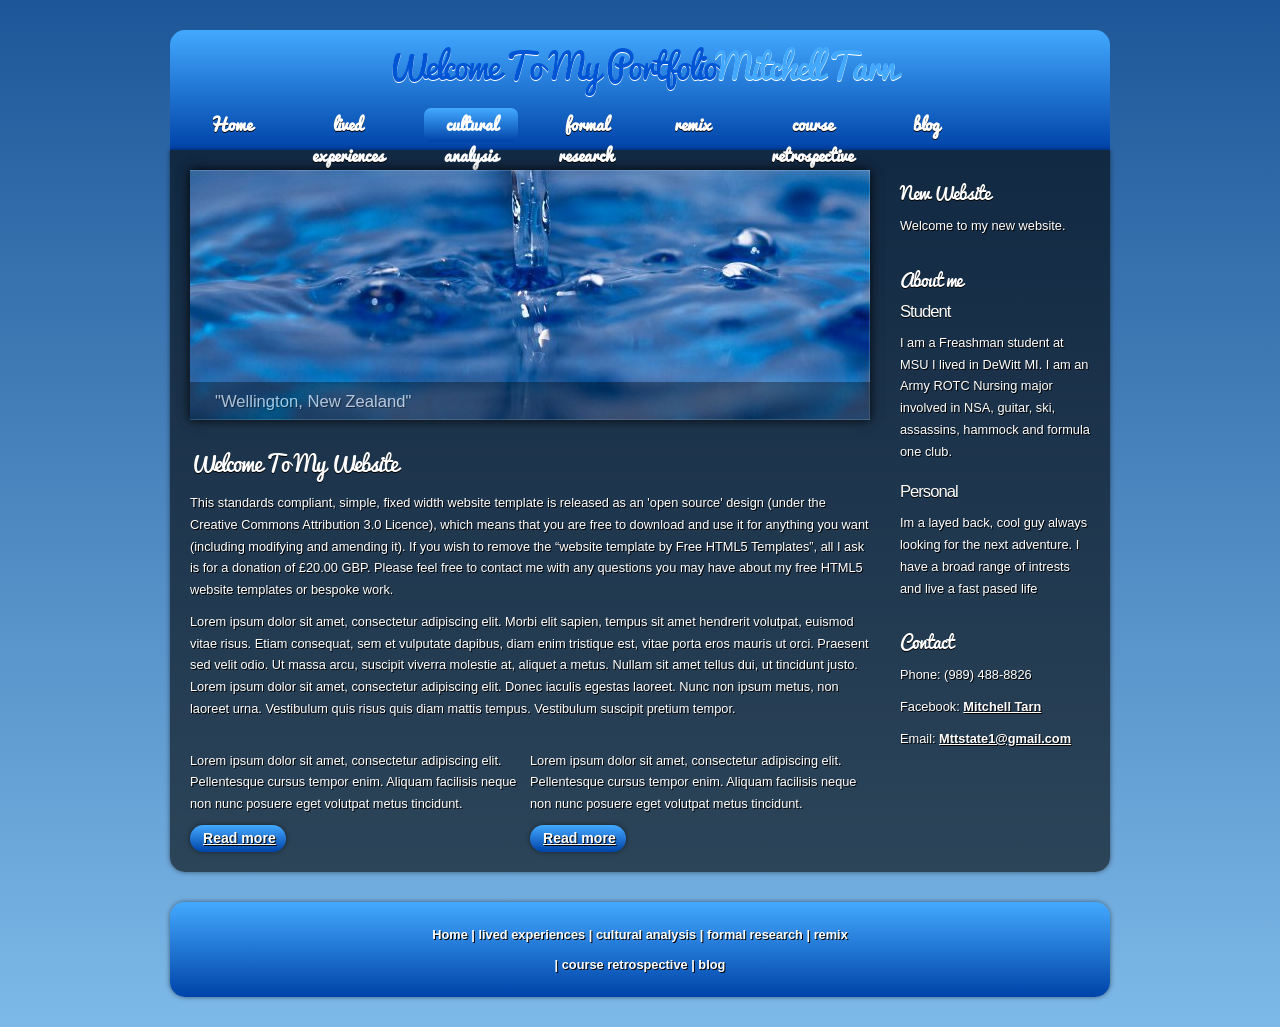
<file: cultural1.html>
<!DOCTYPE html> 
<html>

<head>
  <title>My Portfolio</title>
  <meta name="description" content="website description" />
  <meta name="keywords" content="website keywords, Mitchell Tarn" />
  <meta http-equiv="content-type" content="text/html; charset=windows-1252" />
  <link rel="stylesheet" type="text/css" href="css/style.css" />
  <!-- modernizr enables HTML5 elements and feature detects -->
  <script type="text/javascript" src="js/modernizr-1.5.min.js"></script>
</head>

<body>
  <div id="main">		

    <header>
	  <div id="strapline">
	    <div id="welcome_slogan">
	      <h3>Welcome To My Portfolio<span>Mitchell Tarn</span></h3>
	    </div><!--close welcome_slogan-->
      </div><!--close strapline-->	  
	  <nav>
	    <div id="menubar">
          <ul id="nav">
            <li><a href="index.html">Home</a></li>
            <li><a href="lived.html">lived <br />experiences</a></li>           
            <li class="current"><a href="cultural.html">cultural <br />analysis</a></li>
            <li><a href="projects.html">formal <br />research</a></li>
            <li><a href="contact.html">remix</a></li>
            <li><a href="#">course <br />retrospective</a></li>
            <li><a href="blog.html">blog</a></li>
          </ul>
        </div><!--close menubar-->	
      </nav>
    </header>
    
	<div id="site_content">		
	  
	  <div class="sidebar_container">       
		<div class="sidebar">
          <div class="sidebar_item">
            <h2>New Website</h2>
            <p>Welcome to my new website. </p>
          </div><!--close sidebar_item--> 
        </div><!--close sidebar-->     		
		<div class="sidebar">
          <div class="sidebar_item">
            <h2>About me</h2>
            <h3>Student</h3>
            <p>I am a Freashman student at MSU I lived in DeWitt MI.
             I am an Army ROTC Nursing major involved in NSA, guitar, 
             ski, assassins, hammock and formula one club. </p>         
		  </div><!--close sidebar_item--> 
        </div><!--close sidebar-->
		<div class="sidebar">
          <div class="sidebar_item">
            <h3>Personal</h3>
            <p>Im a layed back, cool guy always looking for the next adventure.
            I have a broad range of intrests and live a fast pased life</p>         
		  </div><!--close sidebar_item--> 
        </div><!--close sidebar-->  		
        <div class="sidebar">
          <div class="sidebar_item">
            <h2>Contact</h2>
            <p>Phone: (989) 488-8826</p>
            <p>Facebook: <a href="https://www.facebook.com/mitch.tarn">Mitchell Tarn</a></p>
            <p>Email: <a href="mailto:Mttstate1@gmail.com">Mttstate1@gmail.com</a></p>
          </div><!--close sidebar_item--> 
        </div><!--close sidebar-->
       </div><!--close sidebar_container-->	

      <div class="slideshow">
	    <ul class="slideshow">
          <li class="show"><img width="680" height="250" src="images/home_1.jpg" alt="&quot;Wellington, New Zealand&quot;" /></li>
          <li><img width="680" height="250" src="images/home_2.jpg" alt="&quot;War Bunkers, New Zealand&quot;" /></li>
        </ul> 
	  </div>
	   
	  <div id="content">
        <div class="content_item">
		  <h1>Welcome To My Website</h1> 
          <p>This standards compliant, simple, fixed width website template is released as an 'open source' design (under the Creative Commons Attribution 3.0 Licence), which means that you are free to download and use it for anything you want (including modifying and amending it). If you wish to remove the &ldquo;website template by Free HTML5 Templates&rdquo;, all I ask is for a donation of &pound;20.00 GBP. Please feel free to contact me with any questions you may have about my free HTML5 website templates or bespoke work.</p>   		
		  <p>Lorem ipsum dolor sit amet, consectetur adipiscing elit. Morbi elit sapien, tempus sit amet hendrerit volutpat, euismod vitae risus. Etiam consequat, sem et vulputate dapibus, diam enim tristique est, vitae porta eros mauris ut orci. Praesent sed velit odio. Ut massa arcu, suscipit viverra molestie at, aliquet a metus. Nullam sit amet tellus dui, ut tincidunt justo. Lorem ipsum dolor sit amet, consectetur adipiscing elit. Donec iaculis egestas laoreet. Nunc non ipsum metus, non laoreet urna. Vestibulum quis risus quis diam mattis tempus. Vestibulum suscipit pretium tempor. </p>
	  
		  <div class="content_container">
		    <p>Lorem ipsum dolor sit amet, consectetur adipiscing elit. Pellentesque cursus tempor enim. Aliquam facilisis neque non nunc posuere eget volutpat metus tincidunt.</p>
		  	<div class="button_small">
		      <a href="#">Read more</a>
		    </div><!--close button_small-->
		  </div><!--close content_container-->
          <div class="content_container">
		    <p>Lorem ipsum dolor sit amet, consectetur adipiscing elit. Pellentesque cursus tempor enim. Aliquam facilisis neque non nunc posuere eget volutpat metus tincidunt.</p>          
		  	<div class="button_small">
		      <a href="#">Read more</a>
		    </div><!--close button_small-->		  
		  </div><!--close content_container-->	
		  
		</div><!--close content_item-->
      </div><!--close content-->   
	</div><!--close site_content-->  	

    <footer>
	  <a href="index.html">Home</a> | <a href="lived.html">lived experiences</a> | <a href="testimonials.html">cultural analysis</a> | <a href="projects.html">formal research</a> | <a href="contact.html">remix</a><br/><br/> | 
	  <a href="#">course retrospective</a> |  <a href="#">blog</a>
    </footer>
	
  </div><!--close main-->
  
  <!-- javascript at the bottom for fast page loading -->
  <script type="text/javascript" src="js/jquery.min.js"></script>
  <script type="text/javascript" src="js/image_slide.js"></script>
  
</body>
</html>
</file>
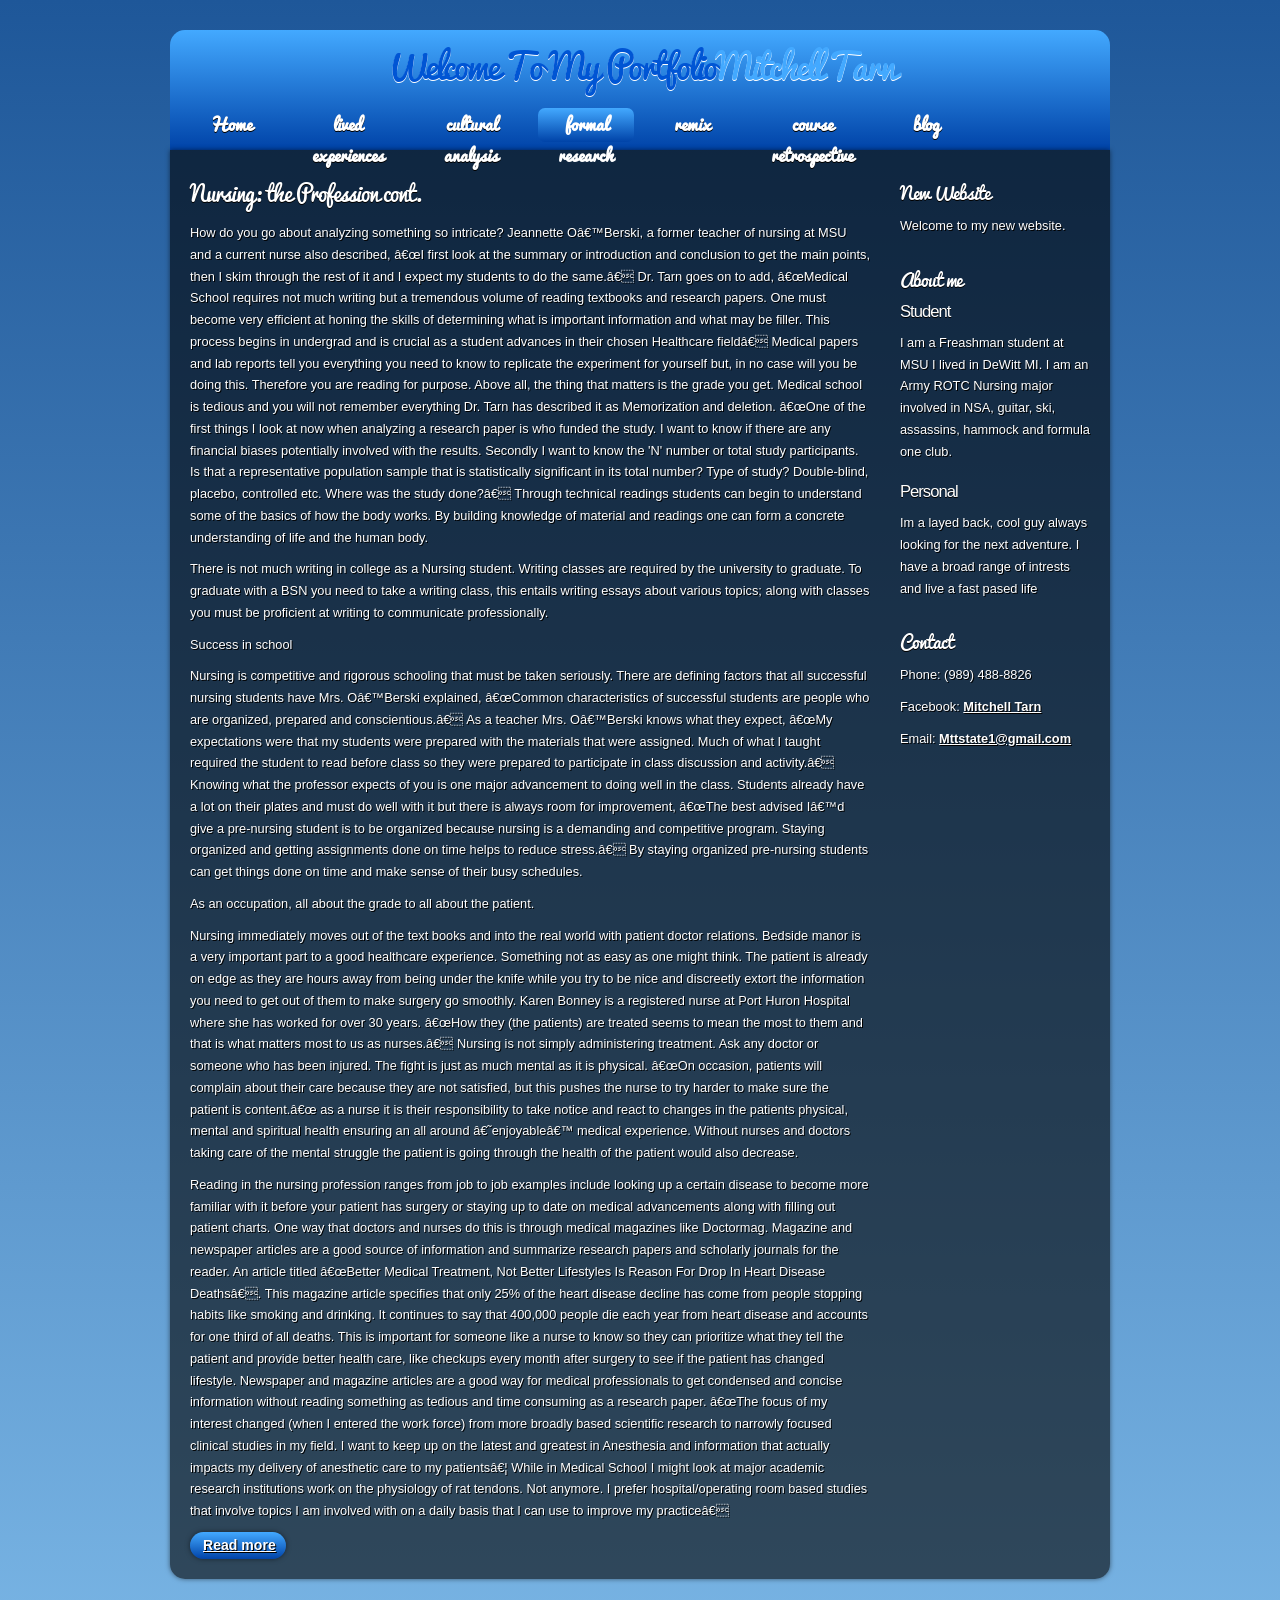
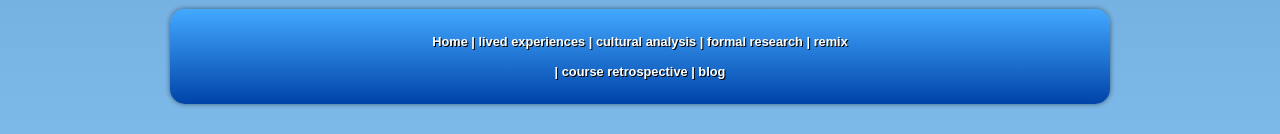
<file: formal read more.html>
<!DOCTYPE html> 
<html>

<head>
  <title>My Portfolio</title>
  <meta name="description" content="website description" />
  <meta name="keywords" content="website keywords, Mitchell Tarn" />
  <meta http-equiv="content-type" content="text/html; charset=windows-1252" />
  <link rel="stylesheet" type="text/css" href="css/style.css" />
  <!-- modernizr enables HTML5 elements and feature detects -->
  <script type="text/javascript" src="js/modernizr-1.5.min.js"></script>
</head>

<body>
  <div id="main">		

    <header>
	  <div id="strapline">
	    <div id="welcome_slogan">
	      <h3>Welcome To My Portfolio<span>Mitchell Tarn</span></h3>
	    </div><!--close welcome_slogan-->
      </div><!--close strapline-->	  
	  <nav>
	    <div id="menubar">
          <ul id="nav">
            <li><a href="index.html">Home</a></li>
            <li><a href="lived.html">lived <br />experiences</a></li>       
            <li><a href="cultural.html">cultural <br />analysis</a></li>
            <li class="current"><a href="formal.html">formal <br />research</a></li>
            <li><a href="contact.html">remix</a></li>
            <li><a href="#">course <br />retrospective</a></li>
            <li><a href="#">blog</a></li>
          </ul>
        </div><!--close menubar-->	
      </nav>
    </header>
    
	<div id="site_content">		
	  
	  <div class="sidebar_container">       
		<div class="sidebar">
          <div class="sidebar_item">
            <h2>New Website</h2>
            <p>Welcome to my new website. </p>
          </div><!--close sidebar_item--> 
        </div><!--close sidebar-->     		
		<div class="sidebar">
          <div class="sidebar_item">
            <h2>About me</h2>
            <h3>Student</h3>
            <p>I am a Freashman student at MSU I lived in DeWitt MI.
             I am an Army ROTC Nursing major involved in NSA, guitar, 
             ski, assassins, hammock and formula one club. </p>         
		  </div><!--close sidebar_item--> 
        </div><!--close sidebar-->
		<div class="sidebar">
          <div class="sidebar_item">
            <h3>Personal</h3>
            <p>Im a layed back, cool guy always looking for the next adventure.
            I have a broad range of intrests and live a fast pased life</p>         
		  </div><!--close sidebar_item--> 
        </div><!--close sidebar-->  		
        <div class="sidebar">
          <div class="sidebar_item">
            <h2>Contact</h2>
            <p>Phone: (989) 488-8826</p>
            <p>Facebook: <a href="https://www.facebook.com/mitch.tarn">Mitchell Tarn</a></p>
            <p>Email: <a href="mailto:Mttstate1@gmail.com">Mttstate1@gmail.com</a></p>
          </div><!--close sidebar_item--> 
        </div><!--close sidebar-->
       </div><!--close sidebar_container-->	

	   
	  <div id="content">
        <div class="content_item">
		<h1>Nursing: the Profession  cont.</h1>
    
    <p>How do you go about analyzing something so intricate? Jeannette O’Berski, a former teacher of nursing at MSU and a current nurse also described, “I first look at the summary or introduction and conclusion to get the main points, then I skim through the rest of it and I expect my students to do the same.”  Dr. Tarn goes on to add, “Medical School requires not much writing but a tremendous volume of reading textbooks and research papers.  One must become very efficient at honing the skills of determining what is important information and what may be filler.  This process begins in undergrad and is crucial as a student advances in their chosen Healthcare field” Medical papers and lab reports tell you everything you need to know to replicate the experiment for yourself but, in no case will you be doing this. Therefore you are reading for purpose. Above all, the thing that matters is the grade you get. Medical school is tedious and you will not remember everything Dr. Tarn has described it as Memorization and deletion. “One of the first things I look at now when analyzing a research paper is who funded the study. I want to know if there are any financial biases potentially involved with the results. Secondly I want to know the 'N' number or total study participants.  Is that a representative population sample that is statistically significant in its total number? Type of study? Double-blind, placebo, controlled etc. Where was the study done?” Through technical readings students can begin to understand some of the basics of how the body works. By building knowledge of material and readings one can form a concrete understanding of life and the human body. </p>
    <p>There is not much writing in college as a Nursing student. Writing classes are required by the university to graduate. To graduate with a BSN you need to take a writing class, this entails writing essays about various topics; along with classes you must be proficient at writing to communicate professionally.</p>
    <p>Success in school</p>
    <p>Nursing is competitive and rigorous schooling that must be taken seriously. There are defining factors that all successful nursing students have Mrs. O’Berski explained, “Common characteristics of successful students are people who are organized, prepared and conscientious.” As a teacher Mrs. O’Berski knows what they expect, “My expectations were that my students were prepared with the materials that were assigned. Much of what I taught required the student to read before class so they were prepared to participate in class discussion and activity.” Knowing what the professor expects of you is one major advancement to doing well in the class. Students already have a lot on their plates and must do well with it but there is always room for improvement, “The best advised I’d give a pre-nursing student is to be organized because nursing is a demanding and competitive program. Staying organized and getting assignments done on time helps to reduce stress.” By staying organized pre-nursing students can get things done on time and make sense of their busy schedules. </p>
    <p>As an occupation, all about the grade to all about the patient. </p>
    <p>Nursing immediately moves out of the text books and into the real world with patient doctor relations. Bedside manor is a very important part to a good healthcare experience. Something not as easy as one might think. The patient is already on edge as they are hours away from being under the knife while you try to be nice and discreetly extort the information you need to get out of them to make surgery go smoothly. Karen Bonney is a registered nurse at Port Huron Hospital where she has worked for over 30 years.  “How they (the patients) are treated seems to mean the most to them and that is what matters most to us as nurses.”  Nursing is not simply administering treatment. Ask any doctor or someone who has been injured. The fight is just as much mental as it is physical. “On occasion, patients will complain about their care because they are not satisfied, but this pushes the nurse to try harder to make sure the patient is content.“ as a nurse it is their responsibility to take notice and react to changes in the patients physical, mental and spiritual health ensuring an all around ‘enjoyable’ medical experience. Without nurses and doctors taking care of the mental struggle the patient is going through the health of the patient would also decrease. </p> 
    <p>Reading in the nursing profession ranges from job to job examples include looking up a certain disease to become more familiar with it before your patient has surgery or staying up to date on medical advancements along with filling out patient charts. One way that doctors and nurses do this is through medical magazines like Doctormag. Magazine and newspaper articles are a good source of information and summarize research papers and scholarly journals for the reader. An article titled “Better Medical Treatment, Not Better Lifestyles Is Reason For Drop In Heart Disease Deaths”. This magazine article specifies that only 25% of the heart disease decline has come from people stopping habits like smoking and drinking. It continues to say that 400,000 people die each year from heart disease and accounts for one third of all deaths. This is important for someone like a nurse to know so they can prioritize what they tell the patient and provide better health care, like checkups every month after surgery to see if the patient has changed lifestyle. Newspaper and magazine articles are a good way for medical professionals to get condensed and concise information without reading something as tedious and time consuming as a research paper. “The focus of my interest changed (when I entered the work force) from more broadly based scientific research to narrowly focused clinical studies in my field. I want to keep up on the latest and greatest in Anesthesia and information that actually impacts my delivery of anesthetic care to my patients… While in Medical School I might look at major academic research institutions work on the physiology of rat tendons.  Not anymore.  I prefer hospital/operating room based studies that involve topics I am involved with on a daily basis that I can use to improve my practice”</p>
    

        <div class="button_small">
          <a href="formal read more2.html">Read more</a>
        </div><!--close button_small-->
              
            
    </div><!--close content_item-->
      </div><!--close content-->   
  </div><!--close site_content-->   



    <footer>
	  <a href="index.html">Home</a> | <a href="ourwork.html">lived experiences</a> | <a href="testimonials.html">cultural analysis</a> | <a href="projects.html">formal research</a> | <a href="contact.html">remix</a><br/><br/> | 
	  <a href="#">course retrospective</a> |  <a href="#">blog</a>
    </footer>
	
  </div><!--close main-->
  
  <!-- javascript at the bottom for fast page loading -->
  <script type="text/javascript" src="js/jquery.min.js"></script>
  <script type="text/javascript" src="js/image_slide.js"></script>
  
</body>
</html>
</file>
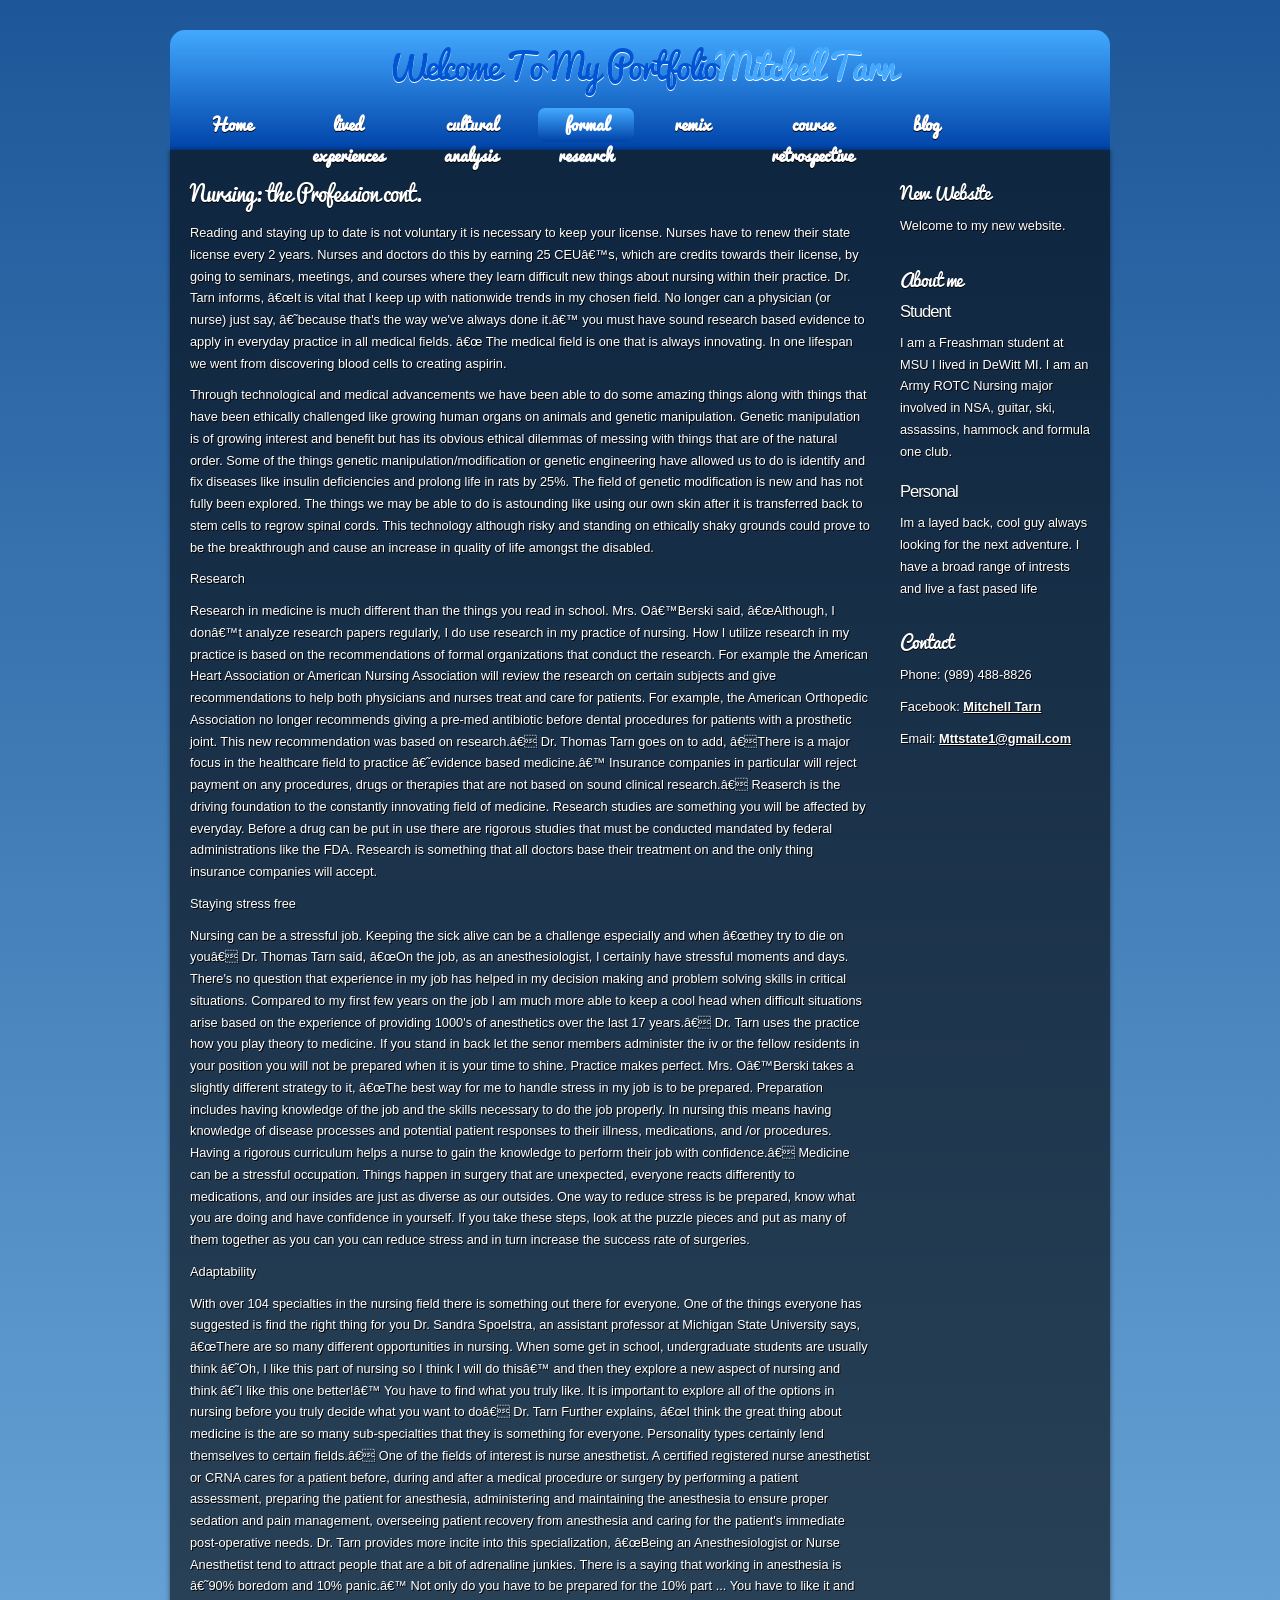
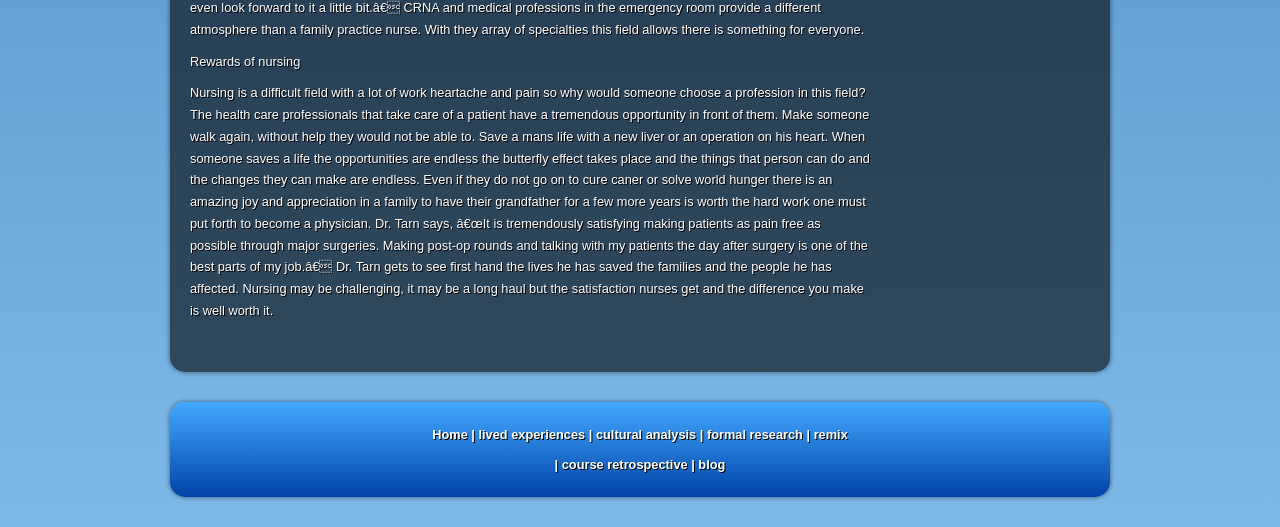
<file: formal read more2.html>
<!DOCTYPE html> 
<html>

<head>
  <title>My Portfolio</title>
  <meta name="description" content="website description" />
  <meta name="keywords" content="website keywords, Mitchell Tarn" />
  <meta http-equiv="content-type" content="text/html; charset=windows-1252" />
  <link rel="stylesheet" type="text/css" href="css/style.css" />
  <!-- modernizr enables HTML5 elements and feature detects -->
  <script type="text/javascript" src="js/modernizr-1.5.min.js"></script>
</head>

<body>
  <div id="main">		

    <header>
	  <div id="strapline">
	    <div id="welcome_slogan">
	      <h3>Welcome To My Portfolio<span>Mitchell Tarn</span></h3>
	    </div><!--close welcome_slogan-->
      </div><!--close strapline-->	  
	  <nav>
	    <div id="menubar">
          <ul id="nav">
            <li><a href="index.html">Home</a></li>
            <li><a href="lived.html">lived <br />experiences</a></li>       
            <li><a href="cultural.html">cultural <br />analysis</a></li>
            <li class="current"><a href="formal.html">formal <br />research</a></li>
            <li><a href="contact.html">remix</a></li>
            <li><a href="#">course <br />retrospective</a></li>
            <li><a href="blog.html">blog</a></li>
          </ul>
        </div><!--close menubar-->	
      </nav>
    </header>
    
	<div id="site_content">		
	  
	  <div class="sidebar_container">       
		<div class="sidebar">
          <div class="sidebar_item">
            <h2>New Website</h2>
            <p>Welcome to my new website. </p>
          </div><!--close sidebar_item--> 
        </div><!--close sidebar-->     		
		<div class="sidebar">
          <div class="sidebar_item">
            <h2>About me</h2>
            <h3>Student</h3>
            <p>I am a Freashman student at MSU I lived in DeWitt MI.
             I am an Army ROTC Nursing major involved in NSA, guitar, 
             ski, assassins, hammock and formula one club. </p>         
		  </div><!--close sidebar_item--> 
        </div><!--close sidebar-->
		<div class="sidebar">
          <div class="sidebar_item">
            <h3>Personal</h3>
            <p>Im a layed back, cool guy always looking for the next adventure.
            I have a broad range of intrests and live a fast pased life</p>         
		  </div><!--close sidebar_item--> 
        </div><!--close sidebar-->  		
        <div class="sidebar">
          <div class="sidebar_item">
            <h2>Contact</h2>
            <p>Phone: (989) 488-8826</p>
            <p>Facebook: <a href="https://www.facebook.com/mitch.tarn">Mitchell Tarn</a></p>
            <p>Email: <a href="mailto:Mttstate1@gmail.com">Mttstate1@gmail.com</a></p>
          </div><!--close sidebar_item--> 
        </div><!--close sidebar-->
       </div><!--close sidebar_container-->	

	   
	  <div id="content">
        <div class="content_item">
		<h1>Nursing: the Profession  cont.</h1>
    
    <p>Reading and staying up to date is not voluntary it is necessary to keep your license. Nurses have to renew their state license every 2 years. Nurses and doctors do this by earning 25 CEU’s, which are credits towards their license, by going to seminars, meetings, and courses where they learn difficult new things about nursing within their practice. Dr. Tarn informs, “It is vital that I keep up with nationwide trends in my chosen field.  No longer can a physician (or nurse) just say, ‘because that's the way we've always done it.’ you must have sound research based evidence to apply in everyday practice in all medical fields. “ The medical field is one that is always innovating. In one lifespan we went from discovering blood cells to creating aspirin. </p>
    <p>Through technological and medical advancements we have been able to do some amazing things along with things that have been ethically challenged like growing human organs on animals and genetic manipulation. Genetic manipulation is of growing interest and benefit but has its obvious ethical dilemmas of messing with things that are of the natural order. Some of the things genetic manipulation/modification or genetic engineering have allowed us to do is identify and fix diseases like insulin deficiencies and prolong life in rats by 25%. The field of genetic modification is new and has not fully been explored. The things we may be able to do is astounding like using our own skin after it is transferred back to stem cells to regrow spinal cords. This technology although risky and standing on ethically shaky grounds could prove to be the breakthrough and cause an increase in quality of life amongst the disabled. </p>
    <p>Research</p>
    <p>Research in medicine is much different than the things you read in school. Mrs. O’Berski said, “Although, I don’t analyze research papers regularly, I do use research in my practice of nursing. How I utilize research in my practice is based on the recommendations of formal organizations that conduct the research. For example the American Heart Association or American Nursing Association will review the research on certain subjects and give recommendations to help both physicians and nurses treat and care for patients.  For example, the American Orthopedic Association no longer recommends giving a pre-med antibiotic before dental procedures for patients with a prosthetic joint. This new recommendation was based on research.” Dr. Thomas Tarn goes on to add, ”There is a major focus in the healthcare field to practice ‘evidence based medicine.’ Insurance companies in particular will reject payment on any procedures, drugs or therapies that are not based on sound clinical research.” Reaserch is the driving foundation to the constantly innovating field of medicine. Research studies are something you will be affected by everyday. Before a drug can be put in use there are rigorous studies that must be conducted mandated by federal administrations like the FDA. Research is something that all doctors base their treatment on and the only thing insurance companies will accept.</p>
    <p>Staying stress free</p>
    <p>Nursing can be a stressful job. Keeping the sick alive can be a challenge especially and when “they try to die on you” Dr. Thomas Tarn said, “On the job, as an anesthesiologist, I certainly have stressful moments and days.  There's no question that experience in my job has helped in my decision making and problem solving skills in critical situations.  Compared to my first few years on the job I am much more able to keep a cool head when difficult situations arise based on the experience of providing 1000's of anesthetics over the last 17 years.” Dr. Tarn uses the practice how you play theory to medicine. If you stand in back let the senor members administer the iv or the fellow residents in your position you will not be prepared when it is your time to shine. Practice makes perfect. Mrs. O’Berski takes a slightly different strategy to it, “The best way for me to handle stress in my job is to be prepared.  Preparation includes having knowledge of the job and the skills necessary to do the job properly. In nursing this means having knowledge of disease processes and potential patient responses to their illness, medications, and /or procedures.  Having a rigorous curriculum helps a nurse to gain the knowledge to perform their job with confidence.” Medicine can be a stressful occupation. Things happen in surgery that are unexpected, everyone reacts differently to medications, and our insides are just as diverse as our outsides. One way to reduce stress is be prepared, know what you are doing and have confidence in yourself. If you take these steps, look at the puzzle pieces and put as many of them together as you can you can reduce stress and in turn increase the success rate of surgeries. </p>
    <p>Adaptability</p>
    <p>With over 104 specialties in the nursing field there is something out there for everyone. One of the things everyone has suggested is find the right thing for you Dr. Sandra Spoelstra, an assistant professor at Michigan State University says, “There are so many different opportunities in nursing. When some get in school, undergraduate students are usually think ‘Oh, I like this part of nursing so I think I will do this’ and then they explore a new aspect of nursing and think ‘I like this one better!’ You have to find what you truly like. It is important to explore all of the options in nursing before you truly decide what you want to do” Dr. Tarn Further explains, “I think the great thing about medicine is the are so many sub-specialties that they is something for everyone. Personality types certainly lend themselves to certain fields.” One of the fields of interest is nurse anesthetist. A certified registered nurse anesthetist or CRNA cares for a patient before, during and after a medical procedure or surgery by performing a patient assessment, preparing the patient for anesthesia, administering and maintaining the anesthesia to ensure proper sedation and pain management, overseeing patient recovery from anesthesia and caring for the patient's immediate post-operative needs. Dr. Tarn provides more incite into this specialization, “Being an Anesthesiologist or Nurse Anesthetist tend to attract people that are a bit of adrenaline junkies. There is a saying that working in anesthesia is ‘90% boredom and 10% panic.’ Not only do you have to be prepared for the 10% part ... You have to like it and even look forward to it a little bit.”  CRNA and medical professions in the emergency room provide a different atmosphere than a family practice nurse. With they array of specialties this field allows there is something for everyone.</p>
    <p>Rewards of nursing </p>
    <p>Nursing is a difficult field with a lot of work heartache and pain so why would someone choose a profession in this field? The health care professionals that take care of a patient have a tremendous opportunity in front of them. Make someone walk again, without help they would not be able to. Save a mans life with a new liver or an operation on his heart. When someone saves a life the opportunities are endless the butterfly effect takes place and the things that person can do and the changes they can make are endless. Even if they do not go on to cure caner or solve world hunger there is an amazing joy and appreciation in a family to have their grandfather for a few more years is worth the hard work one must put forth to become a physician. Dr. Tarn says, “It is tremendously satisfying making patients as pain free as possible through major surgeries.  Making post-op rounds and talking with my patients the day after surgery is one of the best parts of my job.” Dr. Tarn gets to see first hand the lives he has saved the families and the people he has affected. Nursing may be challenging, it may be a long haul but the satisfaction nurses get and the difference you make is well worth it. </p>
    
            
    </div><!--close content_item-->
      </div><!--close content-->   
  </div><!--close site_content-->   



    <footer>
	  <a href="index.html">Home</a> | <a href="ourwork.html">lived experiences</a> | <a href="testimonials.html">cultural analysis</a> | <a href="projects.html">formal research</a> | <a href="contact.html">remix</a><br/><br/> | 
	  <a href="#">course retrospective</a> |  <a href="#">blog</a>
    </footer>
	
  </div><!--close main-->
  
  <!-- javascript at the bottom for fast page loading -->
  <script type="text/javascript" src="js/jquery.min.js"></script>
  <script type="text/javascript" src="js/image_slide.js"></script>
  
</body>
</html>
</file>
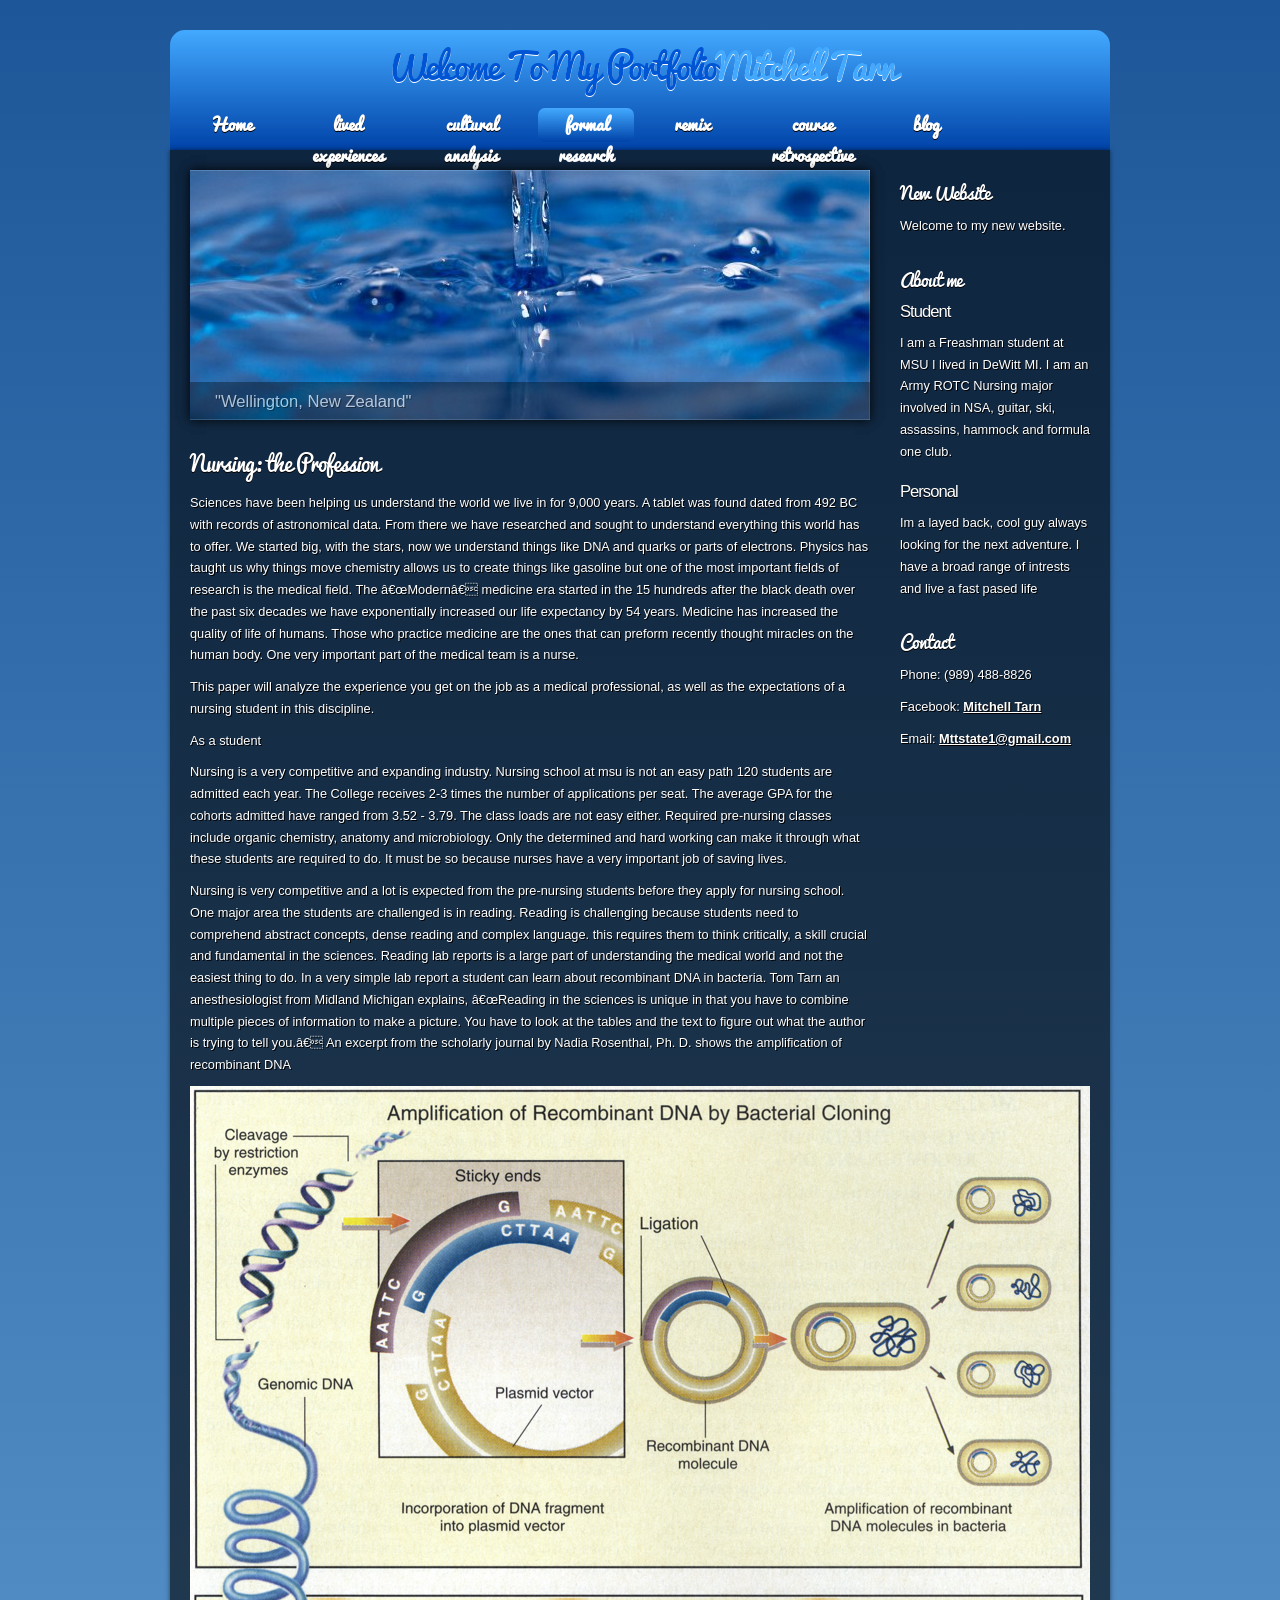
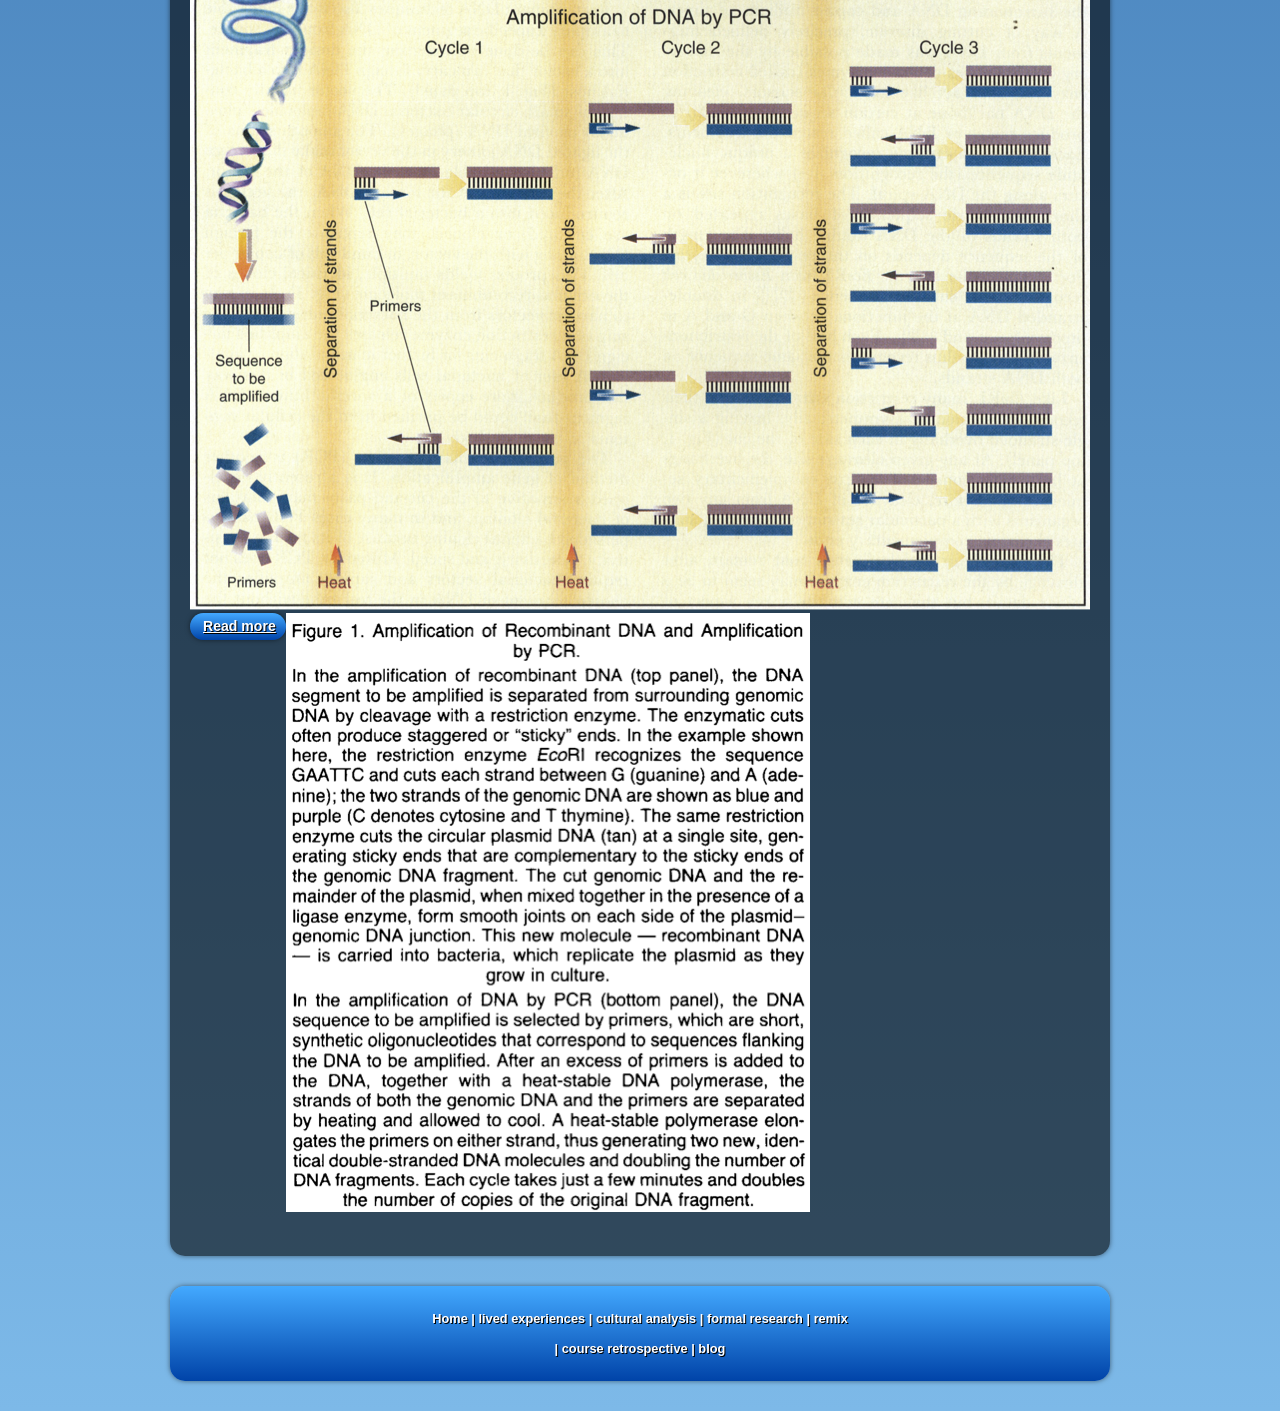
<file: formal.html>
<!DOCTYPE html> 
<html>

<head>
  <title>My Portfolio</title>
  <meta name="description" content="website description" />
  <meta name="keywords" content="website keywords, Mitchell Tarn" />
  <meta http-equiv="content-type" content="text/html; charset=windows-1252" />
  <link rel="stylesheet" type="text/css" href="css/style.css" />
  <!-- modernizr enables HTML5 elements and feature detects -->
  <script type="text/javascript" src="js/modernizr-1.5.min.js"></script>
</head>

<body>
  <div id="main">		

    <header>
	  <div id="strapline">
	    <div id="welcome_slogan">
	      <h3>Welcome To My Portfolio<span>Mitchell Tarn</span></h3>
	    </div><!--close welcome_slogan-->
      </div><!--close strapline-->	  
	  <nav>
	    <div id="menubar">
          <ul id="nav">
            <li><a href="index.html">Home</a></li>
            <li><a href="lived.html">lived <br />experiences</a></li>       
            <li><a href="cultural.html">cultural <br />analysis</a></li>
            <li class="current"><a href="formal.html">formal <br />research</a></li>
            <li><a href="contact.html">remix</a></li>
            <li><a href="#">course <br />retrospective</a></li>
            <li><a href="#">blog</a></li>
          </ul>
        </div><!--close menubar-->	
      </nav>
    </header>
    
	<div id="site_content">		
	  
	  <div class="sidebar_container">       
		<div class="sidebar">
          <div class="sidebar_item">
            <h2>New Website</h2>
            <p>Welcome to my new website. </p>
          </div><!--close sidebar_item--> 
        </div><!--close sidebar-->     		
		<div class="sidebar">
          <div class="sidebar_item">
            <h2>About me</h2>
            <h3>Student</h3>
            <p>I am a Freashman student at MSU I lived in DeWitt MI.
             I am an Army ROTC Nursing major involved in NSA, guitar, 
             ski, assassins, hammock and formula one club. </p>         
		  </div><!--close sidebar_item--> 
        </div><!--close sidebar-->
		<div class="sidebar">
          <div class="sidebar_item">
            <h3>Personal</h3>
            <p>Im a layed back, cool guy always looking for the next adventure.
            I have a broad range of intrests and live a fast pased life</p>         
		  </div><!--close sidebar_item--> 
        </div><!--close sidebar-->  		
        <div class="sidebar">
          <div class="sidebar_item">
            <h2>Contact</h2>
            <p>Phone: (989) 488-8826</p>
            <p>Facebook: <a href="https://www.facebook.com/mitch.tarn">Mitchell Tarn</a></p>
            <p>Email: <a href="mailto:Mttstate1@gmail.com">Mttstate1@gmail.com</a></p>
          </div><!--close sidebar_item--> 
        </div><!--close sidebar-->
       </div><!--close sidebar_container-->	

      <div class="slideshow">
	    <ul class="slideshow">
          <li class="show"><img width="680" height="250" src="images/home_1.jpg" alt="&quot;Wellington, New Zealand&quot;" /></li>
          <li><img width="680" height="250" src="images/home_2.jpg" alt="&quot;War Bunkers, New Zealand&quot;" /></li>
        </ul> 
	  </div>
	   
	  <div id="content">
        <div class="content_item">
		<h1>Nursing: the Profession </h1>
    <p>Sciences have been helping us understand the world we live in for 9,000 years. A tablet was found dated from 492 BC with records of astronomical data. From there we have researched and sought to understand everything this world has to offer. We started big, with the stars, now we understand things like DNA and quarks or parts of electrons. Physics has taught us why things move chemistry allows us to create things like gasoline but one of the most important fields of research is the medical field. The “Modern” medicine era started in the 15 hundreds after the black death over the past six decades we have exponentially increased our life expectancy by 54 years. Medicine has increased the quality of life of humans. Those who practice medicine are the ones that can preform recently thought miracles on the human body. One very important part of the medical team is a nurse.</p>
    <p>This paper will analyze the experience you get on the job as a medical professional, as well as the expectations of a nursing student in this discipline. </p>
    <p>As a student</p>
    <p>Nursing is a very competitive and expanding industry. Nursing school at msu is not an easy path 120 students are admitted each year. The College receives 2-3 times the number of applications per seat. The average GPA for the cohorts admitted have ranged from 3.52 - 3.79.  The class loads are not easy either. Required pre-nursing classes include organic chemistry, anatomy and microbiology. Only the determined and hard working can make it through what these students are required to do. It must be so because nurses have a very important job of saving lives. </p>
    <p>Nursing is very competitive and a lot is expected from the pre-nursing students before they apply for nursing school. One major area the students are challenged is in reading. Reading is challenging because students need to comprehend abstract concepts, dense reading and complex language. this requires them to think critically, a skill crucial and fundamental in the sciences. Reading lab reports is a large part of understanding the medical world and not the easiest thing to do. In a very simple lab report a student can learn about recombinant DNA in bacteria. Tom Tarn an anesthesiologist from Midland Michigan explains, “Reading in the sciences is unique in that you have to combine multiple pieces of information to make a picture. You have to look at the tables and the text to figure out what the author is trying to tell you.” An excerpt from the scholarly journal by Nadia Rosenthal, Ph. D. shows the amplification of recombinant DNA</p>
    <img src="wraDNA.png" alt="ringa dinga dinga that did not work">
    <img src="wraDNA1.png" alt="ringa dinga dinga that did not work">
    
		  
		  	<div class="button_small">
		      <a href="formal read more.html">Read more</a>
		    </div><!--close button_small-->
          	  
		  		  
		</div><!--close content_item-->
      </div><!--close content-->   
	</div><!--close site_content-->  	

    <footer>
	  <a href="index.html">Home</a> | <a href="ourwork.html">lived experiences</a> | <a href="testimonials.html">cultural analysis</a> | <a href="projects.html">formal research</a> | <a href="contact.html">remix</a><br/><br/> | 
	  <a href="#">course retrospective</a> |  <a href="#">blog</a>
    </footer>
	
  </div><!--close main-->
  
  <!-- javascript at the bottom for fast page loading -->
  <script type="text/javascript" src="js/jquery.min.js"></script>
  <script type="text/javascript" src="js/image_slide.js"></script>
  
</body>
</html>
</file>
<file: css/style.css>
@font-face { 
  font-family: PacificoRegular; 
    src: url('../fonts/Pacifico-webfont.eot'); 
    src: local("PacificoRegular"), url('../fonts/Pacifico-webfont.ttf'); 
} 

html
{ height: 100%;}

*
{ margin: 0;
  padding: 0;}

body
{ font: normal 80% Arial, Helvetica, sans-serif;
  color: #000;
}

/* tell the browser to render HTML 5 elements as block */
article, aside, figure, footer, header, hgroup, nav, section { 
  display:block;
}

p
{ padding: 0 0 10px 0;
  color: #FFF;
  text-shadow: 1px 1px #000;
  line-height: 1.7em;
  font-size: 100% }

img
{ border: 0;}

h1, h2, h3, h4, h5, h6 
{ font: normal 175% 'PacificoRegular', Arial, sans-serif;
  color: #FFF;
  text-shadow: 0px 1px 0px #000;
  letter-spacing: -1px;
  margin: 0 0 10px 0;}

h2
{ font: normal 165% Arial, Helvetica, sans-serif;}

h3
{ font: normal 130% Arial, Helvetica, sans-serif;}

h4, h5, h6
{ margin: 0;
  padding: 0 0 0px 0;
  font: normal 150% Arial, Helvetica, sans-serif;
  color: #FFF;
  line-height: 1.5em;}

h5, h6
{ font: normal 95% Arial, Helvetica, sans-serif;
  color: #888;
  padding-bottom: 15px;}
  
span
{ color: #43A9FF;
  text-shadow: 0px 1px 0px #FFF;}

a, a:hover
{ color: #FFF;
  background: transparent;
  font-weight: bold;
  outline: none;
  text-decoration: underline;}

a:hover
{ text-decoration: none;}

ul
{ margin: 2px 0 22px 30px;
  line-height: 1.7em;
  font-style: normal;
  font-size: 100%;}

ol
{ margin: 8px 0 22px 20px;}

ol li
{ margin: 0 0 11px 0;}

#main, header, #banner, #menubar, #site_content, footer, #content_grey, nav
{ margin-left: auto; 
  margin-right: auto;}

#main
{ padding: 30px 0px;
  background: #1e5799;
  background: -moz-linear-gradient(top, #1e5799 0%, #7db9e8 100%);
  background: -webkit-gradient(linear, left top, left bottom, color-stop(0%,#1e5799), color-stop(100%,#7db9e8));
  background: -webkit-linear-gradient(top, #1e5799 0%,#7db9e8 100%);
  background: -o-linear-gradient(top, #1e5799 0%,#7db9e8 100%);
  background: -ms-linear-gradient(top, #1e5799 0%,#7db9e8 100%);
  background: linear-gradient(to bottom, #1e5799 0%,#7db9e8 100%);
  filter: progid:DXImageTransform.Microsoft.gradient( startColorstr='#1e5799', endColorstr='#7db9e8',GradientType=0 );}
  
header
{ height: 120px;
  width: 940px;
  background: #0043A8;
  background: -moz-linear-gradient(#43A9FF, #0043A8);
  background: -o-linear-gradient(#43A9FF, #0043A8);
  background: -webkit-linear-gradient(#43A9FF, #0043A8);
  border-radius: 15px 15px 0px 0px;
  -moz-border-radius: 15px 15px 0px 0px;
  -webkit-border: 15px 15px 0px 0px;  }
 
nav
{ height: 50px;}  
  
#menubar
{ width: 940px;
  height: 50px;
  text-align: center; 
  margin: 0 auto;}  
  
#strapline
{ width: 940px;
  height: 60px;
  padding-bottom: 10px;
  text-align: center; 
  margin: 0 auto;} 
  
#welcome_slogan
{ width: 940px;
  float: left;
  height: 50px;
  margin: 0 auto;}    
  
#welcome_slogan H3
{ font: normal 275% 'PacificoRegular', Arial, sans-serif;
  letter-spacing: -2px;
  text-shadow: 0px 1px 0px #FFF;
  color: #0055D4;} 
  
ul#nav
{ margin:0;}

ul#nav li
{ padding: 0 0 0 0px;
  list-style: none;
  margin: 2px 0 0 0;
  display: inline;
  background: transparent;}

ul#nav li a
{ float: left;
  font: bold 130% 'PacificoRegular', Arial, sans-serif;
  height: 24px;
  margin: 8px 0 0 20px;
  text-shadow: 0px 1px 0px #000;
  padding: 0px 20px 10px 20px;
  background: transparent; 
  border-radius: 7px 7px 7px 7px;
  -moz-border-radius: 7px 7px 7px 7px;
  -webkit-border: 7px 7px 7px 7px;
  text-align: center;
  color: #FFF;
  text-decoration: none;} 
  
ul#nav li.current a, ul#nav li:hover a
{ color: #FFF;
  background: #0055D4;
  background: -moz-linear-gradient(#43A9FF, #0043A8);
  background: -o-linear-gradient(#43A9FF, #0043A8);
  background: -webkit-linear-gradient(#43A9FF, #0043A8);
  text-shadow: none;}

#site_content
{ width: 940px;
  overflow: hidden;
  margin-bottom: 30px;
  background: transparent url(../images/transparent.png) repeat;
  border-radius: 0px 0px 15px 15px;
  -moz-border-radius: 0px 0px 15px 15px;
  -webkit-border: 0px 0px 15px 15px;
  -webkit-box-shadow: rgba(0, 0, 0, 0.5) 0px 0px 5px;
  -moz-box-shadow: rgba(0, 0, 0, 0.5) 0px 0px 5px;
  box-shadow: rgba(0, 0, 0, 0.5) 0px 0px 5px;} 

.sidebar_container
{ float: right;
  margin: 20px 10px 0 10px;
  width: 210px;
  padding: 0;}

.sidebar
{ float: left;
  width: 190px;
  padding-left: 10px;
  margin-bottom: 10px;}

.sidebar_item
{ font: normal 100% Arial, Helvetica, sans-serif;
  width: 190px;}

.sidebar h2
{ padding: 5px 0 0 0;
  font: normal 140% 'PacificoRegular', Arial, sans-serif;
  height: 30px;}  

#content
{ width: 680px;
  margin: 0 0 20px 20px;
  float: left;}

.content_item
{ width: 680px;
  margin-top: 20px;
  margin-bottom: 20px;}
  
.content_container
{ width: 330px;
  margin: 20px 10px 0 0;
  float: left;}
  
footer
{ width: 940px;
  height: 50px;
  padding-top: 25px;
  padding-bottom: 20px;
  font-weight: bold;
  text-align: center; 
  text-shadow: 1px 1px #000;
  color: #FFF;
  background: #0043A8;
  background: -moz-linear-gradient(#43A9FF, #0043A8);
  background: -o-linear-gradient(#43A9FF, #0043A8);
  background: -webkit-linear-gradient(#43A9FF, #0043A8);
  border-radius: 15px 15px 15px 15px;
  -moz-border-radius: 15px 15px 15px 15px;
  -webkit-border: 15px 15px 15px 15px;
  -webkit-box-shadow: rgba(0, 0, 0, 0.5) 0px 0px 5px;
  -moz-box-shadow: rgba(0, 0, 0, 0.5) 0px 0px 5px;
  box-shadow: rgba(0, 0, 0, 0.5) 0px 0px 5px;}

footer a, footer a:hover
{ text-shadow: 1px 1px #FFF;
  color: #1D1D1D;
  text-decoration: none;
  padding-bottom: 20px;}

footer a:hover
{ text-decoration: underline;}

footer a, footer a:hover
{ text-shadow: 1px 1px #000;
  color: #FFF;
  text-decoration: none;}

footer a:hover
{ text-decoration: underline;}
  
 .readmore a
{ color: #FFF;
  text-shadow: 1px 1px #004C8C;}
 
 .button_small
{ font: normal 110% Arial, Helvetica, sans-serif;
  float: left;
  height: 15px;
  padding: 5px 10px 7px 8px;
  background: #0043A8;
  background: -moz-linear-gradient(#43A9FF, #0043A8);
  background: -o-linear-gradient(#43A9FF, #0043A8);
  background: -webkit-linear-gradient(#43A9FF, #0043A8);
  border-radius: 15px 15px 15px 15px;
  -moz-border-radius: 15px 15px 15px 15px;
  -webkit-border: 15px 15px 15px 15px;
  -webkit-box-shadow: rgba(0, 0, 0, 0.5) 0px 0px 5px;
  -moz-box-shadow: rgba(0, 0, 0, 0.5) 0px 0px 5px;
  box-shadow: rgba(0, 0, 0, 0.5) 0px 0px 5px;}
  
.button_small a
{ color: #FFF;
  padding-left: 5px;
  text-shadow: 1px 1px #000;}

.form_settings
{ margin: 15px 0 0 0;}

.form_settings p
{ padding: 0 0 4px 0;}

.form_settings span
{ float: left; 
  width: 280px; 
  text-align: left;
  text-shadow: none;
  color: #FFF;
  text-shadow: 1px 1px #000;}
  
.form_settings input, .form_settings textarea
{ padding: 2px; 
  width: 299px; 
  font: 100% arial; 
  border: 1px solid #E5E5DB; 
  background: #FFF; 
  color: #47433F;}
  
.form_settings input[type="checkbox"]
{ padding: 2px 0; 
  width: 15px; 
  font: 100% arial; 
  border: 0; 
  background: #FFF; 
  color: #47433F;
  margin: 28px 0;}

.form_settings .submit
{ font: 100% arial; 
  border: 1px solid; 
  width: 99px; 
  margin: 0 0 0 206px; 
  height: 26px;
  padding: 2px 0 3px 0;
  cursor: pointer; 
  background: #0043A8;
  background: -moz-linear-gradient(#43A9FF, #0043A8);
  background: -o-linear-gradient(#43A9FF, #0043A8);
  background: -webkit-linear-gradient(#43A9FF, #0043A8);
  color: #FFF;
  border-radius: 7px 7px 7px 7px;
  -moz-border-radius: 7px 7px 7px 7px;
  -webkit-border: 7px 7px 7px 7px;}

.slideshow
{  width: 680px;
  height: 250px;
  margin-left: 20px;
  -webkit-box-shadow: rgba(0, 0, 0, 0.5) 0px 0px 10px;
  -moz-box-shadow: rgba(0, 0, 0, 0.5) 0px 0px 10px;
  box-shadow: rgba(0, 0, 0, 0.5) 0px 0px 10px;}  
  
/* styling for the slideshow on the homepage */
ul.slideshow {
  list-style: none;
  width: 680px;
  height: 250px;
  overflow: hidden;
  position: relative;
  margin: 20px 0 0 0;}
  
ul.slideshow li {
  position: absolute;
  margin: 0;
  padding: 0;
  left: 0;
  right: 0;}
 
ul.slideshow li.show {
  z-index: 500;}
 
ul img {
  border: none;}
 
#slideshow-caption {
  width: 680px;
  height: 38px;
  position: absolute;
  bottom: 0;
  left: 0; 
  z-index: 500;}
 
#slideshow-caption .slideshow-caption-container {
  padding: 10px 25px 10px 25px; 
  background: transparent url(../images/transparent.png) repeat;  
  z-index: 1000;}
 
#slideshow-caption p {
  padding: 0;
  font: normal 130% arial, sans-serif;
  color: #FFF;
  text-shadow: 1px 1px #000;}
</file>
